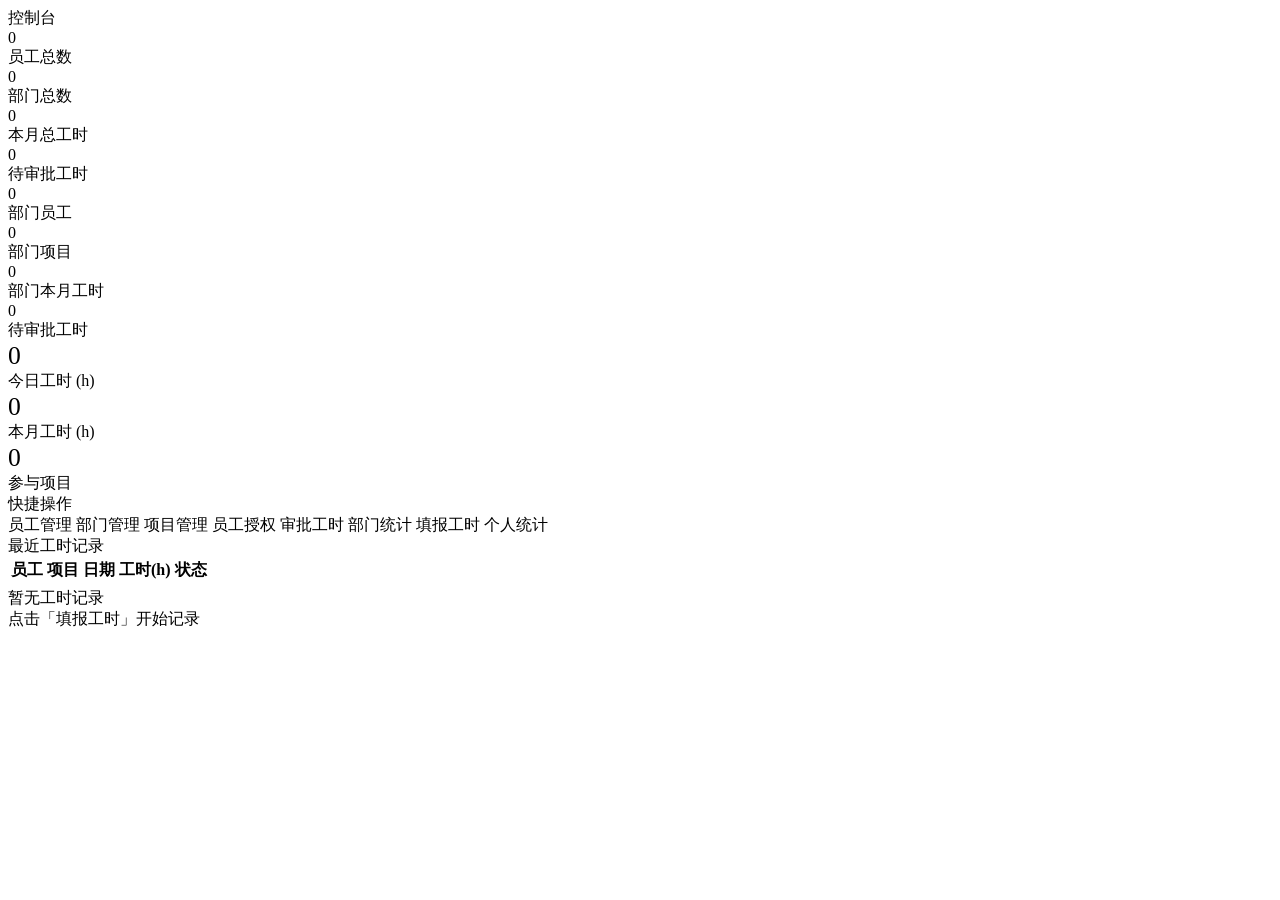
<file: src/main/resources/templates/index.html>
<!DOCTYPE html>
<html xmlns:th="http://www.thymeleaf.org"
      xmlns:layout="http://www.ultraq.net.nz/thymeleaf/layout"
      layout:decorate="~{fragments/layout}">
<head>
    <title>控制台</title>
</head>
<body>
<div layout:fragment="page-title" th:text="${user.role == 'ADMIN' ? '管理员控制台' : (user.role == 'MANAGER' ? '经理控制台' : '员工控制台')}">控制台</div>
<div layout:fragment="content">

    <!-- ============ 管理员统计卡片 ============ -->
    <div class="row g-4 mb-4" th:if="${user.role == 'ADMIN'}">
        <div class="col-md-3">
            <div class="card-glass stat-card-dashboard">
                <div class="dash-stat-icon blue"><i class="bi bi-people-fill"></i></div>
                <div class="stat-num" th:text="${empCount}">0</div>
                <div class="text-dim small">员工总数</div>
            </div>
        </div>
        <div class="col-md-3">
            <div class="card-glass stat-card-dashboard">
                <div class="dash-stat-icon purple"><i class="bi bi-building"></i></div>
                <div class="stat-num" th:text="${deptCount}">0</div>
                <div class="text-dim small">部门总数</div>
            </div>
        </div>
        <div class="col-md-3">
            <div class="card-glass stat-card-dashboard">
                <div class="dash-stat-icon green"><i class="bi bi-clock-history"></i></div>
                <div class="stat-num" th:text="${monthHours}">0</div>
                <div class="text-dim small">本月总工时</div>
            </div>
        </div>
        <div class="col-md-3">
            <div class="card-glass stat-card-dashboard">
                <div class="dash-stat-icon amber"><i class="bi bi-inbox-fill"></i></div>
                <div class="stat-num" th:text="${pendingCount}">0</div>
                <div class="text-dim small">待审批工时</div>
            </div>
        </div>
    </div>

    <!-- ============ 经理统计卡片 ============ -->
    <div class="row g-4 mb-4" th:if="${user.role == 'MANAGER'}">
        <div class="col-md-3">
            <div class="card-glass stat-card-dashboard">
                <div class="dash-stat-icon blue"><i class="bi bi-people-fill"></i></div>
                <div class="stat-num" th:text="${deptEmpCount}">0</div>
                <div class="text-dim small">部门员工</div>
            </div>
        </div>
        <div class="col-md-3">
            <div class="card-glass stat-card-dashboard">
                <div class="dash-stat-icon purple"><i class="bi bi-folder-fill"></i></div>
                <div class="stat-num" th:text="${deptProjectCount}">0</div>
                <div class="text-dim small">部门项目</div>
            </div>
        </div>
        <div class="col-md-3">
            <div class="card-glass stat-card-dashboard">
                <div class="dash-stat-icon green"><i class="bi bi-bar-chart-fill"></i></div>
                <div class="stat-num" th:text="${deptMonthHours}">0</div>
                <div class="text-dim small">部门本月工时</div>
            </div>
        </div>
        <div class="col-md-3">
            <div class="card-glass stat-card-dashboard">
                <div class="dash-stat-icon amber"><i class="bi bi-inbox-fill"></i></div>
                <div class="stat-num" th:text="${pendingCount}">0</div>
                <div class="text-dim small">待审批工时</div>
            </div>
        </div>
    </div>

    <!-- ============ 员工统计卡片 ============ -->
    <div class="row g-4 mb-4" th:if="${user.role == 'EMPLOYEE'}">
        <div class="col-md-3">
            <div class="card-glass d-flex align-items-center gap-3">
                <div class="dash-stat-icon blue"><i class="bi bi-calendar-check"></i></div>
                <div>
                    <div class="stat-num" style="font-size:1.6rem" th:text="${todayHours}">0</div>
                    <div class="text-dim small">今日工时 (h)</div>
                </div>
            </div>
        </div>
        <div class="col-md-3">
            <div class="card-glass d-flex align-items-center gap-3">
                <div class="dash-stat-icon purple"><i class="bi bi-clock-history"></i></div>
                <div>
                    <div class="stat-num" style="font-size:1.6rem" th:text="${monthHours}">0</div>
                    <div class="text-dim small">本月工时 (h)</div>
                </div>
            </div>
        </div>
        <div class="col-md-3">
            <div class="card-glass d-flex align-items-center gap-3">
                <div class="dash-stat-icon green"><i class="bi bi-folder-fill"></i></div>
                <div>
                    <div class="stat-num" style="font-size:1.6rem" th:text="${projectCount}">0</div>
                    <div class="text-dim small">参与项目</div>
                </div>
            </div>
        </div>
    </div>

    <!-- 快捷操作 -->
    <div class="card-glass">
        <div class="card-title"><i class="bi bi-lightning-charge-fill me-2"></i>快捷操作</div>
        <div class="d-flex flex-wrap gap-3">
            <th:block th:if="${user.role == 'ADMIN'}">
                <a th:href="@{/admin/employees}" class="quick-action"><i class="bi bi-people-fill"></i> 员工管理</a>
                <a th:href="@{/admin/departments}" class="quick-action"><i class="bi bi-building"></i> 部门管理</a>
                <a th:href="@{/admin/projects}" class="quick-action"><i class="bi bi-folder-fill"></i> 项目管理</a>
            </th:block>
            <th:block th:if="${user.role == 'MANAGER'}">
                <a th:href="@{/manager/auth}" class="quick-action"><i class="bi bi-person-check-fill"></i> 员工授权</a>
                <a th:href="@{/manager/approval}" class="quick-action"><i class="bi bi-clipboard-check"></i> 审批工时</a>
                <a th:href="@{/manager/stats}" class="quick-action"><i class="bi bi-bar-chart-fill"></i> 部门统计</a>
            </th:block>
            <th:block th:if="${user.role == 'EMPLOYEE'}">
                <a th:href="@{/employee/worklog}" class="quick-action"><i class="bi bi-pencil-square"></i> 填报工时</a>
                <a th:href="@{/employee/stats}" class="quick-action"><i class="bi bi-graph-up"></i> 个人统计</a>
            </th:block>
        </div>
    </div>

    <!-- 最近工时 -->
    <div class="card-glass mt-4">
        <div class="card-title"><i class="bi bi-list-ul me-2"></i>最近工时记录</div>
        <table class="table-glass" th:if="${!#lists.isEmpty(recentLogs)}">
            <thead>
                <tr>
                    <th:block th:if="${user.role == 'ADMIN'}"><th>员工</th></th:block>
                    <th>项目</th><th>日期</th><th>工时(h)</th><th>状态</th>
                </tr>
            </thead>
            <tbody>
            <tr th:each="w : ${recentLogs}">
                <td th:if="${user.role == 'ADMIN'}" th:text="${w.empName}"></td>
                <td th:text="${w.projectName}"></td>
                <td th:text="${w.workDate}"></td>
                <td th:text="${w.hours}"></td>
                <td>
                    <span class="badge" th:classappend="${w.status == 'DRAFT'} ? 'badge-draft' : (${w.status == 'SUBMITTED'} ? 'badge-submitted' : (${w.status == 'APPROVED'} ? 'badge-approved' : 'badge-rejected'))"
                          th:text="${w.status == 'DRAFT'} ? '草稿' : (${w.status == 'SUBMITTED'} ? '已提交' : (${w.status == 'APPROVED'} ? '已通过' : '已驳回'))"></span>
                </td>
            </tr>
            </tbody>
        </table>
        <div th:if="${#lists.isEmpty(recentLogs)}" class="empty-state">
            <div class="empty-icon"><i class="bi bi-inbox"></i></div>
            <div class="empty-text">暂无工时记录</div>
            <div class="empty-hint" th:if="${user.role == 'EMPLOYEE'}">点击「填报工时」开始记录</div>
        </div>
    </div>
</div>
</body>
</html>
</file>
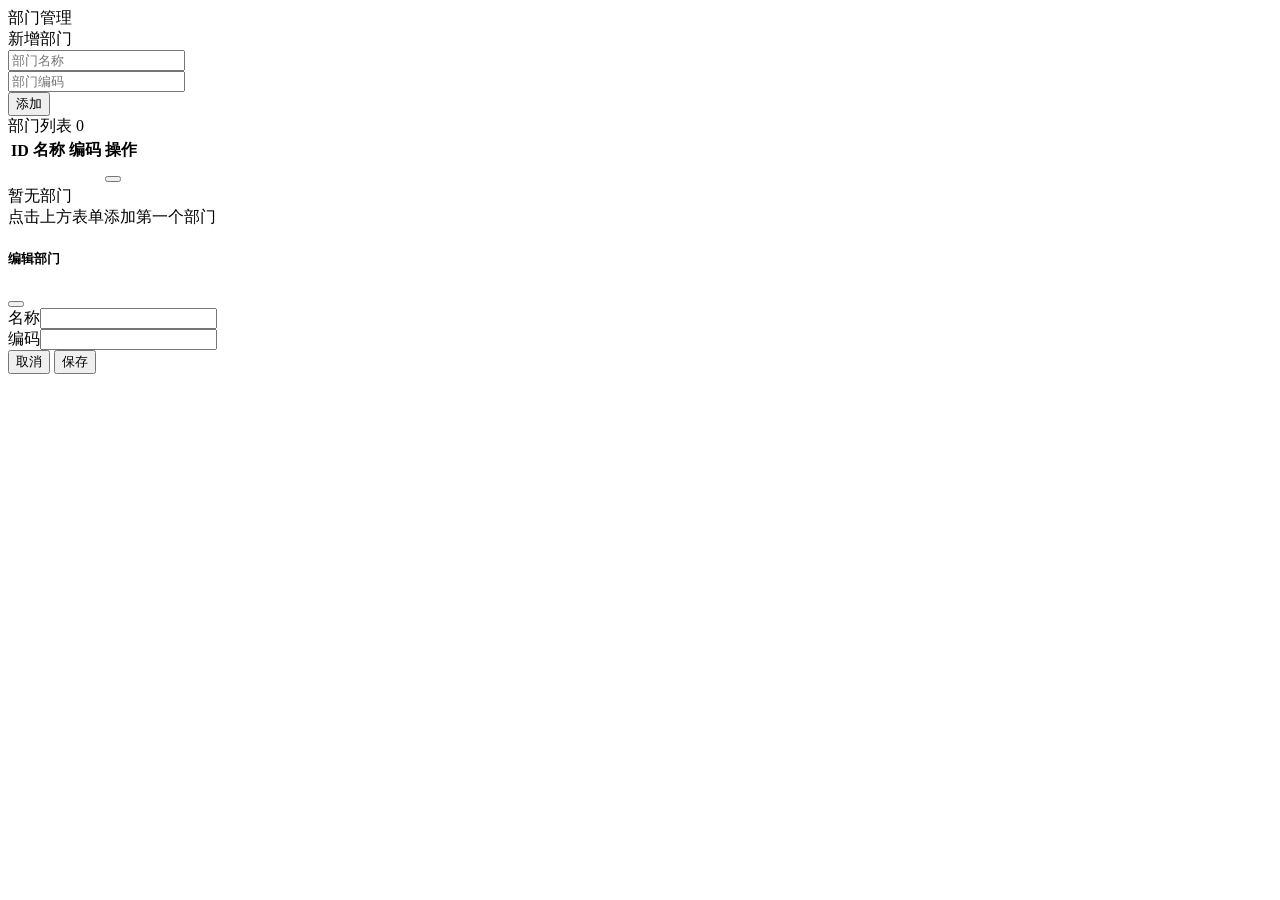
<file: src/main/resources/templates/admin/dept-list.html>
<!DOCTYPE html>
<html xmlns:th="http://www.thymeleaf.org"
      xmlns:layout="http://www.ultraq.net.nz/thymeleaf/layout"
      layout:decorate="~{fragments/layout}">
<head>
    <title>部门管理</title>
</head>
<body>
<div layout:fragment="page-title">部门管理</div>
<div layout:fragment="content">

    <div class="card-glass">
        <div class="card-title"><i class="bi bi-building-add me-2"></i>新增部门</div>
        <form th:action="@{/admin/departments}" method="post" class="row g-3">
            <div class="col-md-4"><input name="name" class="form-control-dark" placeholder="部门名称" required></div>
            <div class="col-md-4"><input name="code" class="form-control-dark" placeholder="部门编码" required></div>
            <div class="col-md-2"><button type="submit" class="btn btn-primary">添加</button></div>
        </form>
    </div>

    <div class="card-glass">
        <div class="card-title"><i class="bi bi-building me-2"></i>部门列表 <span class="badge-count" th:text="${page.total}">0</span></div>
        <table class="table-glass w-50">
            <thead><tr><th>ID</th><th>名称</th><th>编码</th><th>操作</th></tr></thead>
            <tbody>
            <tr th:each="d : ${page.records}">
                <td th:text="${d.id}"></td>
                <td th:text="${d.name}"></td>
                <td th:text="${d.code}"></td>
                <td>
                    <button class="btn-sm-glass" type="button" data-bs-toggle="modal" th:data-bs-target="|#editModal${d.id}|" title="编辑"><i class="bi bi-pencil"></i></button>
                    <a th:href="@{/admin/departments/{id}/delete(id=${d.id})}" class="btn-sm-glass text-danger" title="删除"
                       onclick="return confirm('确定删除？')"><i class="bi bi-trash"></i></a>
                </td>
            </tr>
            </tbody>
        </table>
        <div th:if="${#lists.isEmpty(page.records)}" class="empty-state">
            <div class="empty-icon"><i class="bi bi-building"></i></div>
            <div class="empty-text">暂无部门</div>
            <div class="empty-hint">点击上方表单添加第一个部门</div>
        </div>
    </div>

    <!-- 编辑弹窗（放在 card-glass 外部、content 内部，避免 backdrop-filter 层叠上下文问题） -->
    <th:block th:each="d : ${page.records}">
        <div class="modal fade modal-dark" th:id="|editModal${d.id}|" tabindex="-1">
            <div class="modal-dialog">
                <div class="modal-content">
                    <div class="modal-header">
                        <h5 class="modal-title">编辑部门</h5>
                        <button type="button" class="btn-close" data-bs-dismiss="modal" aria-label="Close"></button>
                    </div>
                    <form th:action="@{/admin/departments/{id}/edit(id=${d.id})}" method="post">
                        <div class="modal-body">
                            <div class="mb-2"><label class="text-dim small">名称</label><input name="name" class="form-control-dark" th:value="${d.name}" required></div>
                            <div class="mb-2"><label class="text-dim small">编码</label><input name="code" class="form-control-dark" th:value="${d.code}" required></div>
                        </div>
                        <div class="modal-footer">
                            <button type="button" class="btn btn-secondary" data-bs-dismiss="modal">取消</button>
                            <button type="submit" class="btn btn-primary">保存</button>
                        </div>
                    </form>
                </div>
            </div>
        </div>
    </th:block>
</div>
</body>
</html>
</file>
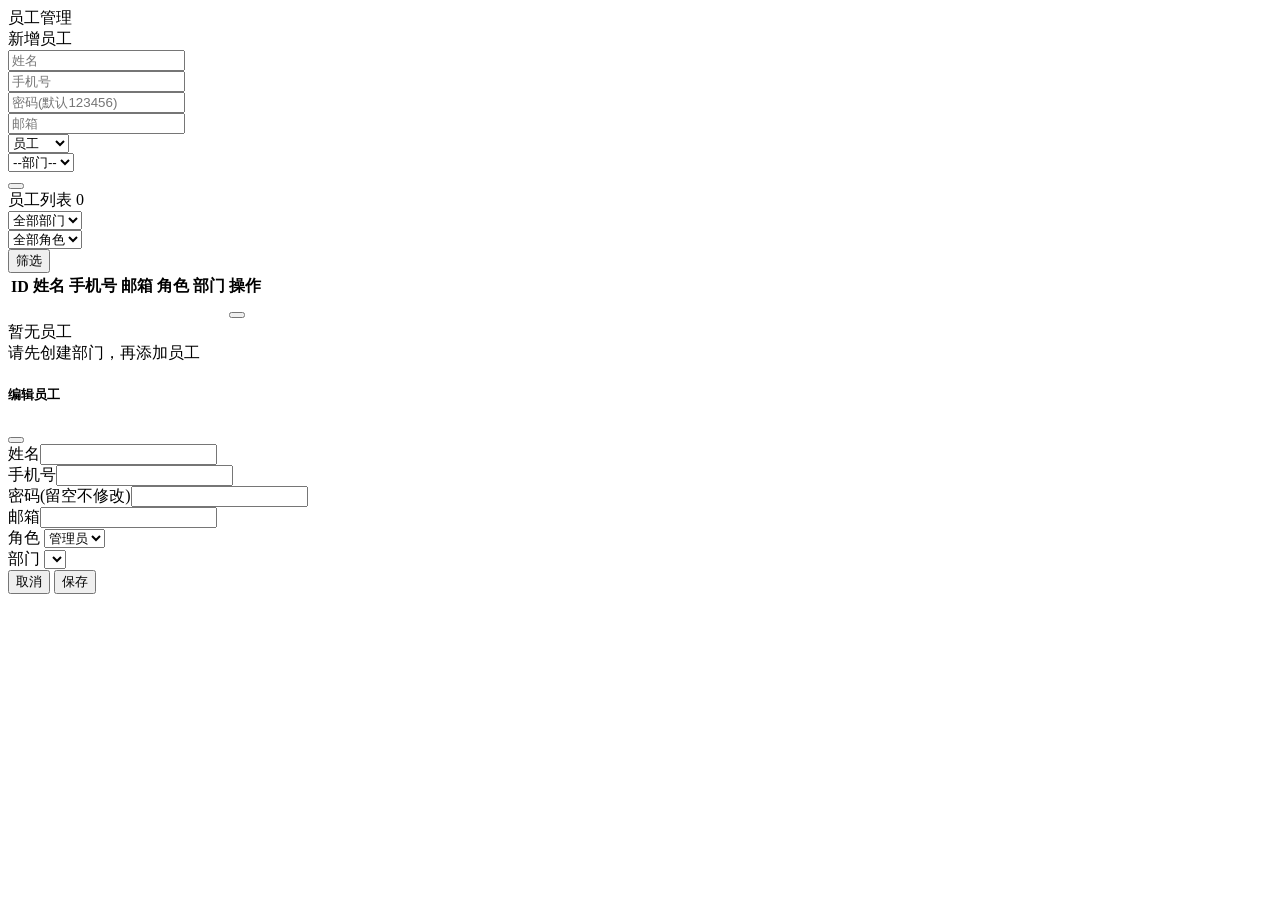
<file: src/main/resources/templates/admin/emp-list.html>
<!DOCTYPE html>
<html xmlns:th="http://www.thymeleaf.org"
      xmlns:layout="http://www.ultraq.net.nz/thymeleaf/layout"
      layout:decorate="~{fragments/layout}">
<head>
    <title>员工管理</title>
</head>
<body>
<div layout:fragment="page-title">员工管理</div>
<div layout:fragment="content">

    <div class="card-glass">
        <div class="card-title"><i class="bi bi-person-plus-fill me-2"></i>新增员工</div>
        <form th:action="@{/admin/employees}" method="post" class="row g-3">
            <div class="col-md-2"><input name="name" class="form-control-dark" placeholder="姓名" required></div>
            <div class="col-md-2"><input name="phone" class="form-control-dark" placeholder="手机号" required></div>
            <div class="col-md-2"><input name="password" class="form-control-dark" placeholder="密码(默认123456)" autocomplete="new-password"></div>
            <div class="col-md-2"><input name="email" class="form-control-dark" placeholder="邮箱"></div>
            <div class="col-md-1">
                <select name="role" class="form-select-dark" required>
                    <option value="EMPLOYEE">员工</option>
                    <option value="MANAGER">经理</option>
                    <option value="ADMIN">管理员</option>
                </select>
            </div>
            <div class="col-md-2">
                <select name="deptId" class="form-select-dark" required>
                    <option value="">--部门--</option>
                    <option th:each="d : ${deptList}" th:value="${d.id}" th:text="${d.name}"></option>
                </select>
            </div>
            <div class="col-md-1"><button type="submit" class="btn btn-primary w-100"><i class="bi bi-plus-lg"></i></button></div>
        </form>
    </div>

    <div class="card-glass">
        <div class="card-title"><i class="bi bi-people-fill me-2"></i>员工列表 <span class="badge-count" th:text="${page.total}">0</span></div>
        <form class="row g-3 mb-3" th:action="@{/admin/employees}" method="get">
            <div class="col-md-2">
                <select name="deptId" class="form-select-dark">
                    <option value="">全部部门</option>
                    <option th:each="d : ${deptList}" th:value="${d.id}" th:text="${d.name}"
                            th:selected="${deptId != null && deptId == d.id}"></option>
                </select>
            </div>
            <div class="col-md-2">
                <select name="role" class="form-select-dark">
                    <option value="">全部角色</option>
                    <option value="ADMIN" th:selected="${role == 'ADMIN'}">管理员</option>
                    <option value="MANAGER" th:selected="${role == 'MANAGER'}">经理</option>
                    <option value="EMPLOYEE" th:selected="${role == 'EMPLOYEE'}">员工</option>
                </select>
            </div>
            <div class="col-md-1"><button type="submit" class="btn btn-outline">筛选</button></div>
        </form>

        <table class="table-glass">
            <thead><tr><th>ID</th><th>姓名</th><th>手机号</th><th>邮箱</th><th>角色</th><th>部门</th><th>操作</th></tr></thead>
            <tbody>
            <tr th:each="e : ${page.records}">
                <td th:text="${e.id}"></td>
                <td>
                    <span class="avatar-circle" th:classappend="${e.role == 'ADMIN'} ? 'avatar-admin' : (${e.role == 'MANAGER'} ? 'avatar-manager' : 'avatar-employee')"
                          th:text="${#strings.substring(e.name, 0, 1)}"></span>
                    <span th:text="${e.name}"></span>
                </td>
                <td th:text="${e.phone}"></td>
                <td th:text="${e.email}"></td>
                <td><span class="badge badge-role"
                          th:text="${e.role == 'ADMIN' ? '管理员' : (e.role == 'MANAGER' ? '经理' : '员工')}"></span></td>
                <td th:text="${e.deptName}"></td>
                <td>
                    <button class="btn-sm-glass" type="button" data-bs-toggle="modal" th:data-bs-target="|#editModal${e.id}|" title="编辑"><i class="bi bi-pencil"></i></button>
                    <a th:href="@{/admin/employees/{id}/delete(id=${e.id})}" class="btn-sm-glass text-danger" title="删除"
                       onclick="return confirm('确定删除该员工？')"><i class="bi bi-trash"></i></a>
                </td>
            </tr>
            </tbody>
        </table>

        <div th:if="${#lists.isEmpty(page.records)}">
            <div class="empty-state"><div class="empty-icon"><i class="bi bi-people"></i></div><div class="empty-text">暂无员工</div><div class="empty-hint">请先创建部门，再添加员工</div></div>
        </div>

        <div th:if="${page.pages > 1}" class="d-flex justify-content-center mt-3">
            <nav class="pagination-glass">
                <a th:each="i : ${#numbers.sequence(1, page.pages)}"
                   th:href="@{/admin/employees(page=${i}, deptId=${deptId}, role=${role})}"
                   class="page-link" th:classappend="${i == page.current ? 'active' : ''}" th:text="${i}"></a>
            </nav>
        </div>
    </div>

    <!-- 编辑弹窗（放在 card-glass 外部、content 内部，避免 backdrop-filter 层叠上下文问题） -->
    <th:block th:each="e : ${page.records}">
        <div class="modal fade modal-dark" th:id="|editModal${e.id}|" tabindex="-1">
            <div class="modal-dialog">
                <div class="modal-content">
                    <div class="modal-header">
                        <h5 class="modal-title">编辑员工</h5>
                        <button type="button" class="btn-close" data-bs-dismiss="modal" aria-label="Close"></button>
                    </div>
                    <form th:action="@{/admin/employees/{id}/edit(id=${e.id})}" method="post">
                        <div class="modal-body">
                            <div class="mb-2"><label class="text-dim small">姓名</label><input name="name" class="form-control-dark" th:value="${e.name}" required></div>
                            <div class="mb-2"><label class="text-dim small">手机号</label><input name="phone" class="form-control-dark" th:value="${e.phone}" required></div>
                            <div class="mb-2"><label class="text-dim small">密码(留空不修改)</label><input name="password" class="form-control-dark" type="password"></div>
                            <div class="mb-2"><label class="text-dim small">邮箱</label><input name="email" class="form-control-dark" th:value="${e.email}"></div>
                            <div class="mb-2"><label class="text-dim small">角色</label>
                                <select name="role" class="form-select-dark">
                                    <option value="ADMIN" th:selected="${e.role == 'ADMIN'}">管理员</option>
                                    <option value="MANAGER" th:selected="${e.role == 'MANAGER'}">经理</option>
                                    <option value="EMPLOYEE" th:selected="${e.role == 'EMPLOYEE'}">员工</option>
                                </select></div>
                            <div class="mb-2"><label class="text-dim small">部门</label>
                                <select name="deptId" class="form-select-dark">
                                    <option th:each="d : ${deptList}" th:value="${d.id}" th:text="${d.name}"
                                            th:selected="${d.id == e.deptId}"></option>
                                </select></div>
                        </div>
                        <div class="modal-footer">
                            <button type="button" class="btn btn-secondary" data-bs-dismiss="modal">取消</button>
                            <button type="submit" class="btn btn-primary">保存</button>
                        </div>
                    </form>
                </div>
            </div>
        </div>
    </th:block>
</div>
</body>
</html>
</file>
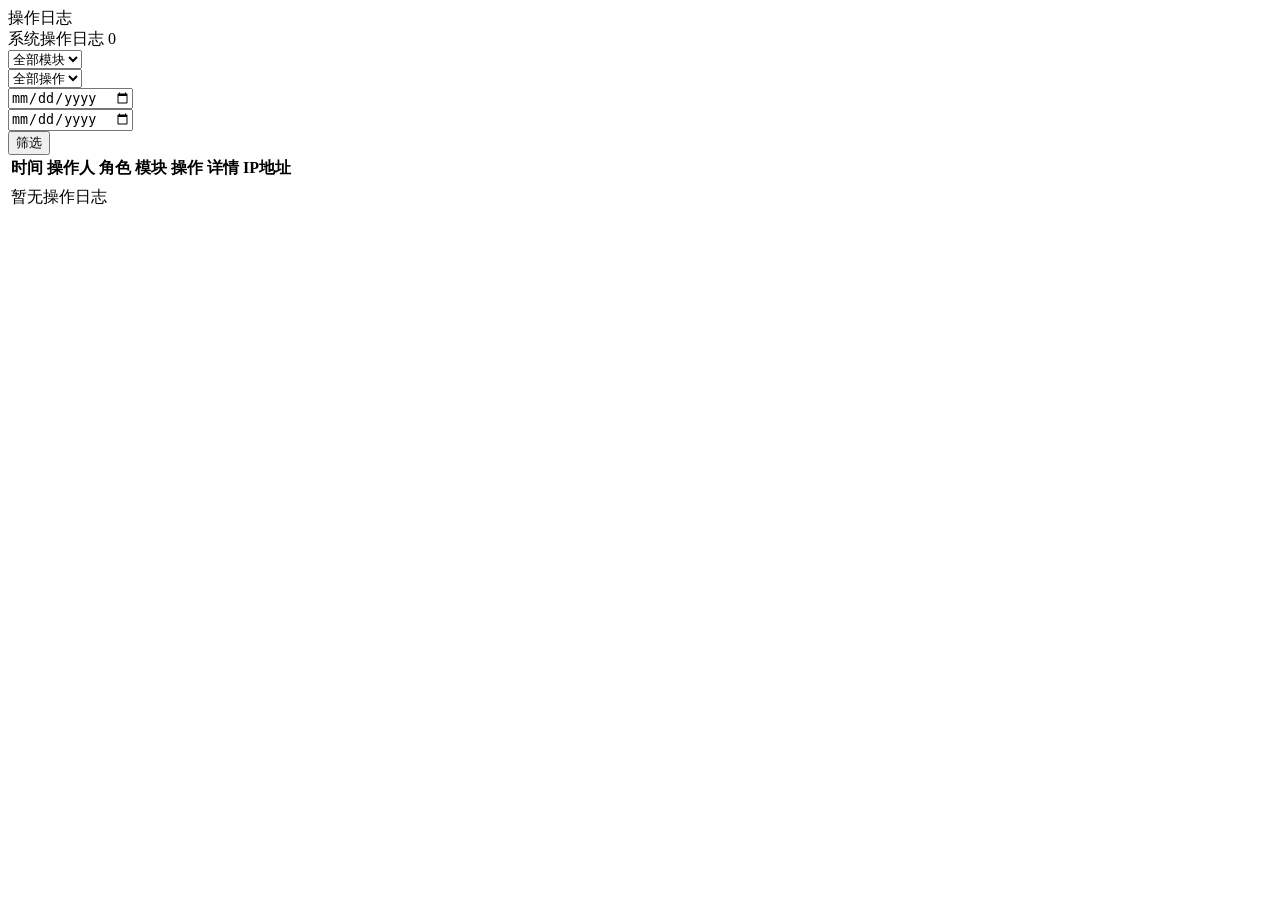
<file: src/main/resources/templates/admin/operation-log.html>
<!DOCTYPE html>
<html xmlns:th="http://www.thymeleaf.org"
      xmlns:layout="http://www.ultraq.net.nz/thymeleaf/layout"
      layout:decorate="~{fragments/layout}">
<head>
    <title>操作日志</title>
</head>
<body>
<div layout:fragment="page-title">操作日志</div>
<div layout:fragment="content">

    <div class="card-glass">
        <div class="card-title"><i class="bi bi-journal-text me-2"></i>系统操作日志 <span class="badge-count" th:text="${page.total}">0</span></div>
        <form class="row g-3 mb-3" th:action="@{/admin/logs}" method="get">
            <div class="col-md-2">
                <select name="module" class="form-select-dark">
                    <option value="">全部模块</option>
                    <option value="员工管理" th:selected="${module == '员工管理'}">员工管理</option>
                    <option value="部门管理" th:selected="${module == '部门管理'}">部门管理</option>
                    <option value="项目管理" th:selected="${module == '项目管理'}">项目管理</option>
                    <option value="工时审批" th:selected="${module == '工时审批'}">工时审批</option>
                    <option value="员工授权" th:selected="${module == '员工授权'}">员工授权</option>
                    <option value="工时填报" th:selected="${module == '工时填报'}">工时填报</option>
                </select>
            </div>
            <div class="col-md-2">
                <select name="action" class="form-select-dark">
                    <option value="">全部操作</option>
                    <option value="新增" th:selected="${action == '新增'}">新增</option>
                    <option value="修改" th:selected="${action == '修改'}">修改</option>
                    <option value="删除" th:selected="${action == '删除'}">删除</option>
                    <option value="审批通过" th:selected="${action == '审批通过'}">审批通过</option>
                    <option value="审批驳回" th:selected="${action == '审批驳回'}">审批驳回</option>
                    <option value="提交" th:selected="${action == '提交'}">提交</option>
                </select>
            </div>
            <div class="col-md-2"><input type="date" name="startDate" class="form-control-dark" th:value="${startDate}"></div>
            <div class="col-md-2"><input type="date" name="endDate" class="form-control-dark" th:value="${endDate}"></div>
            <div class="col-md-2"><button type="submit" class="btn btn-outline">筛选</button></div>
        </form>

        <table class="table-glass">
            <thead><tr><th>时间</th><th>操作人</th><th>角色</th><th>模块</th><th>操作</th><th>详情</th><th>IP地址</th></tr></thead>
            <tbody>
            <tr th:each="log : ${page.records}">
                <td th:text="${#temporals.format(log.createTime, 'MM-dd HH:mm:ss')}"></td>
                <td>
                    <span class="avatar-circle" th:classappend="${log.operatorRole == 'ADMIN'} ? 'avatar-admin' : (${log.operatorRole == 'MANAGER'} ? 'avatar-manager' : 'avatar-employee')"
                          th:text="${#strings.substring(log.operatorName, 0, 1)}"></span>
                    <span th:text="${log.operatorName}"></span>
                </td>
                <td><span class="badge badge-role" th:text="${log.operatorRole == 'ADMIN' ? '管理员' : (log.operatorRole == 'MANAGER' ? '经理' : '员工')}"></span></td>
                <td th:text="${log.module}"></td>
                <td>
                    <span class="badge" th:classappend="${log.action == '新增'} ? 'badge-approved' : (${log.action == '删除'} ? 'badge-rejected' : (${log.action.contains('驳回')} ? 'badge-rejected' : 'badge-submitted'))"
                          th:text="${log.action}"></span>
                </td>
                <td><span class="text-dim small" th:text="${log.detail}"></span></td>
                <td><span class="text-dim small" th:text="${log.ip}"></span></td>
            </tr>
            <tr th:if="${#lists.isEmpty(page.records)}">
                <td colspan="7">
                    <div class="empty-state"><div class="empty-icon"><i class="bi bi-journal"></i></div>
                    <div class="empty-text">暂无操作日志</div></div>
                </td>
            </tr>
            </tbody>
        </table>

        <div th:if="${page.pages > 1}" class="d-flex justify-content-center mt-3">
            <nav class="pagination-glass">
                <a th:each="i : ${#numbers.sequence(1, page.pages)}"
                   th:href="@{/admin/logs(page=${i}, module=${module}, action=${action}, startDate=${startDate}, endDate=${endDate})}"
                   class="page-link" th:classappend="${i == page.current ? 'active' : ''}" th:text="${i}"></a>
            </nav>
        </div>
    </div>
</div>
</body>
</html>
</file>
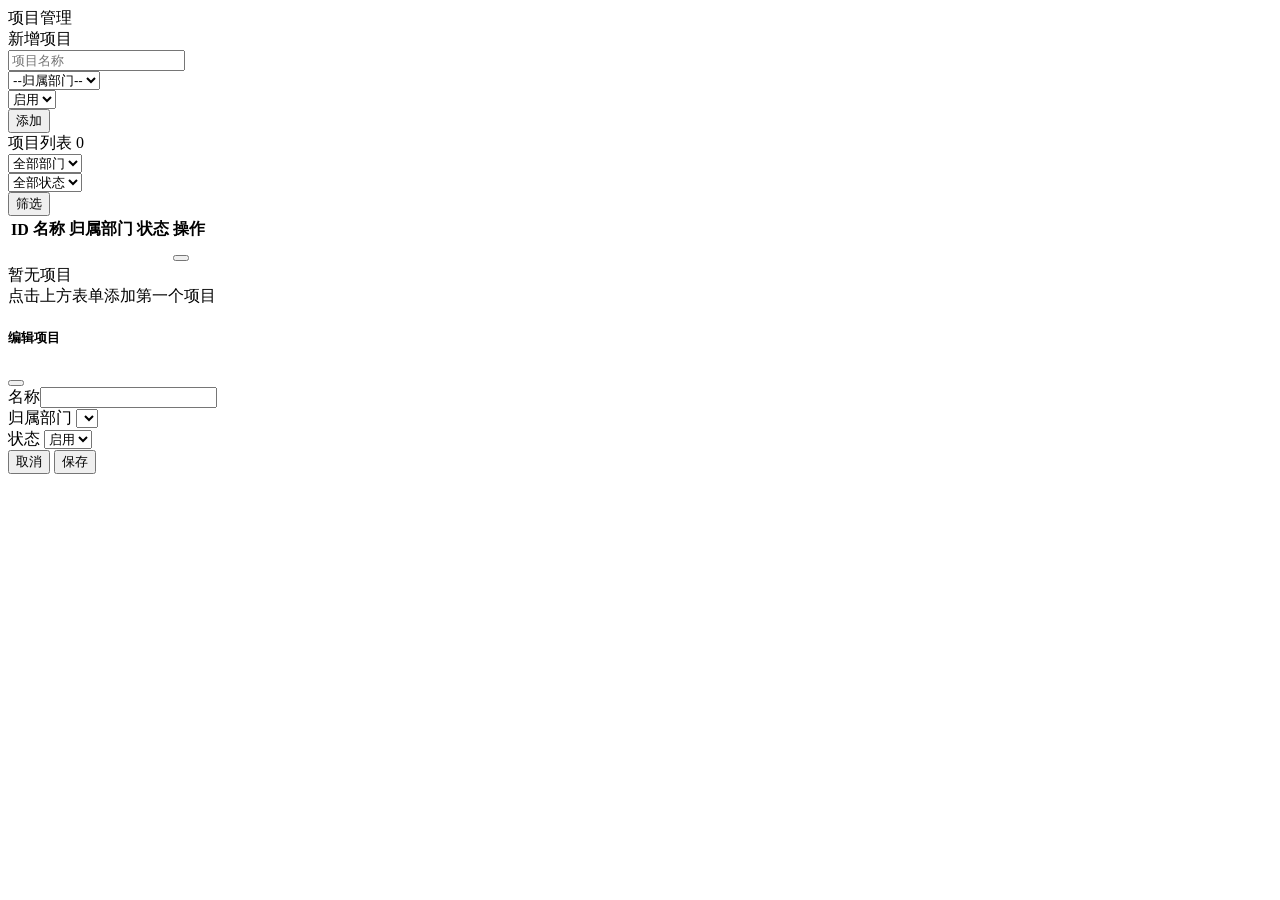
<file: src/main/resources/templates/admin/project-list.html>
<!DOCTYPE html>
<html xmlns:th="http://www.thymeleaf.org"
      xmlns:layout="http://www.ultraq.net.nz/thymeleaf/layout"
      layout:decorate="~{fragments/layout}">
<head>
    <title>项目管理</title>
</head>
<body>
<div layout:fragment="page-title">项目管理</div>
<div layout:fragment="content">

    <div class="card-glass">
        <div class="card-title"><i class="bi bi-folder-plus me-2"></i>新增项目</div>
        <form th:action="@{/admin/projects}" method="post" class="row g-3">
            <div class="col-md-3"><input name="name" class="form-control-dark" placeholder="项目名称" required></div>
            <div class="col-md-3">
                <select name="deptId" class="form-select-dark" required>
                    <option value="">--归属部门--</option>
                    <option th:each="d : ${deptList}" th:value="${d.id}" th:text="${d.name}"></option>
                </select>
            </div>
            <div class="col-md-2">
                <select name="status" class="form-select-dark">
                    <option value="1">启用</option>
                    <option value="0">禁用</option>
                </select>
            </div>
            <div class="col-md-2"><button type="submit" class="btn btn-primary">添加</button></div>
        </form>
    </div>

    <div class="card-glass">
        <div class="card-title"><i class="bi bi-folder-fill me-2"></i>项目列表 <span class="badge-count" th:text="${page.total}">0</span></div>
        <form class="row g-3 mb-3" th:action="@{/admin/projects}" method="get">
            <div class="col-md-2">
                <select name="deptId" class="form-select-dark">
                    <option value="">全部部门</option>
                    <option th:each="d : ${deptList}" th:value="${d.id}" th:text="${d.name}"
                            th:selected="${deptId != null && deptId == d.id}"></option>
                </select>
            </div>
            <div class="col-md-2">
                <select name="status" class="form-select-dark">
                    <option value="">全部状态</option>
                    <option value="1" th:selected="${status != null && status == 1}">启用</option>
                    <option value="0" th:selected="${status != null && status == 0}">禁用</option>
                </select>
            </div>
            <div class="col-md-1"><button type="submit" class="btn btn-outline">筛选</button></div>
        </form>

        <table class="table-glass">
            <thead><tr><th>ID</th><th>名称</th><th>归属部门</th><th>状态</th><th>操作</th></tr></thead>
            <tbody>
            <tr th:each="p : ${page.records}">
                <td th:text="${p.id}"></td>
                <td th:text="${p.name}"></td>
                <td th:text="${p.deptName}"></td>
                <td><span class="badge" th:classappend="${p.status == 1} ? 'badge-approved' : 'badge-draft'"
                          th:text="${p.status == 1} ? '启用' : '禁用'"></span></td>
                <td>
                    <button class="btn-sm-glass" type="button" data-bs-toggle="modal" th:data-bs-target="|#editModal${p.id}|" title="编辑"><i class="bi bi-pencil"></i></button>
                    <a th:href="@{/admin/projects/{id}/delete(id=${p.id})}" class="btn-sm-glass text-danger" title="删除"
                       onclick="return confirm('确定删除？')"><i class="bi bi-trash"></i></a>
                </td>
            </tr>
            </tbody>
        </table>
        <div th:if="${#lists.isEmpty(page.records)}" class="empty-state">
            <div class="empty-icon"><i class="bi bi-folder"></i></div>
            <div class="empty-text">暂无项目</div>
            <div class="empty-hint">点击上方表单添加第一个项目</div>
        </div>
    </div>

    <!-- 编辑弹窗（放在 card-glass 外部、content 内部，避免 backdrop-filter 层叠上下文问题） -->
    <th:block th:each="p : ${page.records}">
        <div class="modal fade modal-dark" th:id="|editModal${p.id}|" tabindex="-1">
            <div class="modal-dialog">
                <div class="modal-content">
                    <div class="modal-header">
                        <h5 class="modal-title">编辑项目</h5>
                        <button type="button" class="btn-close" data-bs-dismiss="modal" aria-label="Close"></button>
                    </div>
                    <form th:action="@{/admin/projects/{id}/edit(id=${p.id})}" method="post">
                        <div class="modal-body">
                            <div class="mb-2"><label class="text-dim small">名称</label><input name="name" class="form-control-dark" th:value="${p.name}" required></div>
                            <div class="mb-2"><label class="text-dim small">归属部门</label>
                                <select name="deptId" class="form-select-dark">
                                    <option th:each="d : ${deptList}" th:value="${d.id}" th:text="${d.name}"
                                            th:selected="${d.id == p.deptId}"></option>
                                </select></div>
                            <div class="mb-2"><label class="text-dim small">状态</label>
                                <select name="status" class="form-select-dark">
                                    <option value="1" th:selected="${p.status == 1}">启用</option>
                                    <option value="0" th:selected="${p.status == 0}">禁用</option>
                                </select></div>
                        </div>
                        <div class="modal-footer">
                            <button type="button" class="btn btn-secondary" data-bs-dismiss="modal">取消</button>
                            <button type="submit" class="btn btn-primary">保存</button>
                        </div>
                    </form>
                </div>
            </div>
        </div>
    </th:block>
</div>
</body>
</html>
</file>
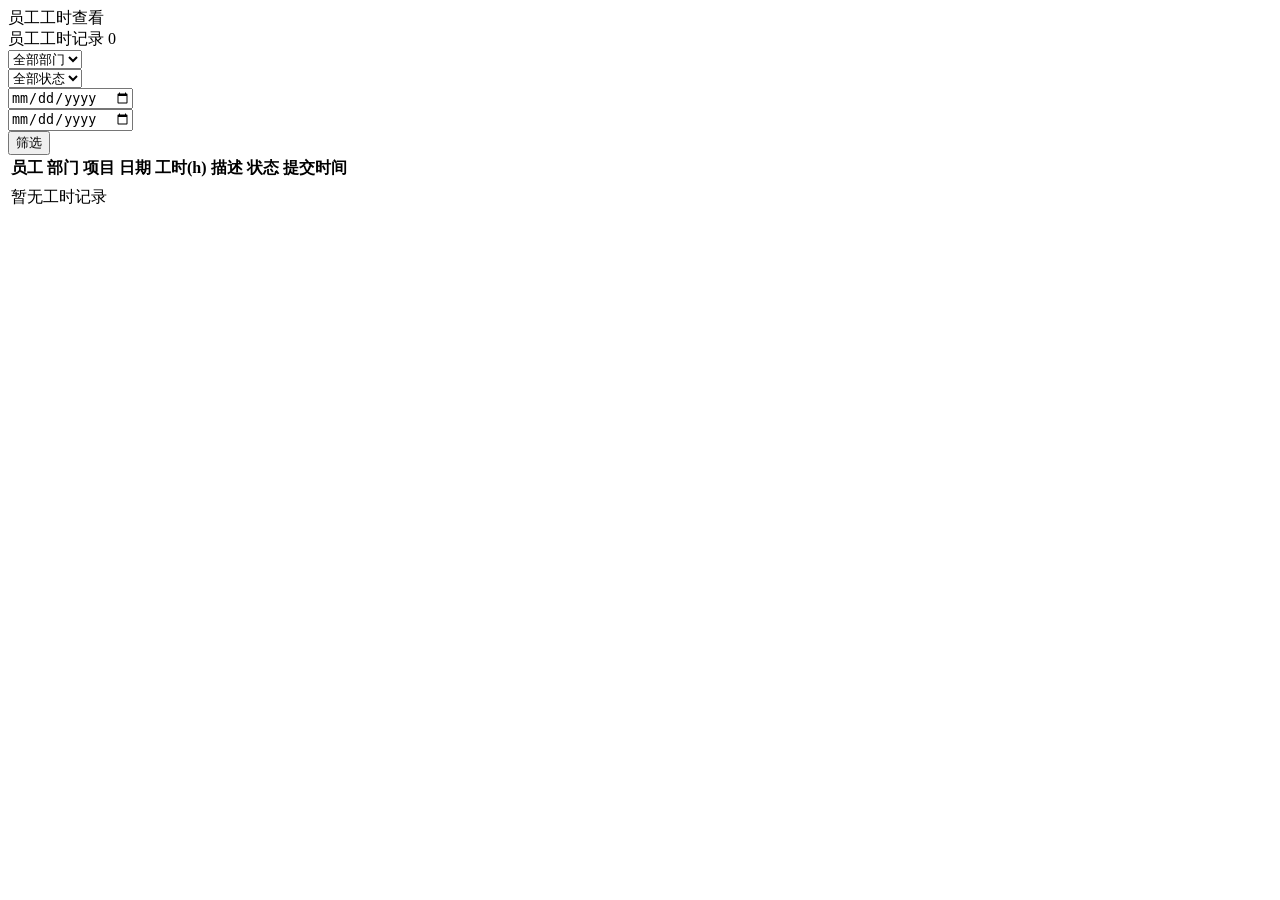
<file: src/main/resources/templates/admin/worklog-list.html>
<!DOCTYPE html>
<html xmlns:th="http://www.thymeleaf.org"
      xmlns:layout="http://www.ultraq.net.nz/thymeleaf/layout"
      layout:decorate="~{fragments/layout}">
<head>
    <title>员工工时查看</title>
</head>
<body>
<div layout:fragment="page-title">员工工时查看</div>
<div layout:fragment="content">

    <div class="card-glass">
        <div class="card-title"><i class="bi bi-eye-fill me-2"></i>员工工时记录 <span class="badge-count" th:text="${page.total}">0</span></div>
        <form class="row g-3 mb-3" th:action="@{/admin/worklog}" method="get">
            <div class="col-md-2">
                <select name="deptId" class="form-select-dark">
                    <option value="">全部部门</option>
                    <option th:each="d : ${deptList}" th:value="${d.id}" th:text="${d.name}"
                            th:selected="${deptId != null && deptId == d.id}"></option>
                </select>
            </div>
            <div class="col-md-2">
                <select name="status" class="form-select-dark">
                    <option value="">全部状态</option>
                    <option value="DRAFT" th:selected="${query.status == 'DRAFT'}">草稿</option>
                    <option value="SUBMITTED" th:selected="${query.status == 'SUBMITTED'}">已提交</option>
                    <option value="APPROVED" th:selected="${query.status == 'APPROVED'}">已通过</option>
                    <option value="REJECTED" th:selected="${query.status == 'REJECTED'}">已驳回</option>
                </select>
            </div>
            <div class="col-md-2"><input type="date" name="startDate" class="form-control-dark" th:value="${query.startDate}"></div>
            <div class="col-md-2"><input type="date" name="endDate" class="form-control-dark" th:value="${query.endDate}"></div>
            <div class="col-md-2"><button type="submit" class="btn btn-outline">筛选</button></div>
        </form>

        <table class="table-glass">
            <thead><tr><th>员工</th><th>部门</th><th>项目</th><th>日期</th><th>工时(h)</th><th>描述</th><th>状态</th><th>提交时间</th></tr></thead>
            <tbody>
            <tr th:each="w : ${page.records}">
                <td th:text="${w.empName}"></td>
                <td th:text="${w.deptName}"></td>
                <td th:text="${w.projectName}"></td>
                <td th:text="${w.workDate}"></td>
                <td th:text="${w.hours}"></td>
                <td th:text="${w.description}"></td>
                <td>
                    <span class="badge" th:classappend="${w.status == 'DRAFT'} ? 'badge-draft' : (${w.status == 'SUBMITTED'} ? 'badge-submitted' : (${w.status == 'APPROVED'} ? 'badge-approved' : 'badge-rejected'))"
                          th:text="${w.status == 'DRAFT'} ? '草稿' : (${w.status == 'SUBMITTED'} ? '已提交' : (${w.status == 'APPROVED'} ? '已通过' : '已驳回'))"></span>
                </td>
                <td th:text="${w.createTime != null ? #temporals.format(w.createTime, 'MM-dd HH:mm') : ''}"></td>
            </tr>
            <tr th:if="${#lists.isEmpty(page.records)}">
                <td colspan="8">
                    <div class="empty-state"><div class="empty-icon"><i class="bi bi-inbox"></i></div>
                    <div class="empty-text">暂无工时记录</div></div>
                </td>
            </tr>
            </tbody>
        </table>

        <div th:if="${page.pages > 1}" class="d-flex justify-content-center mt-3">
            <nav class="pagination-glass">
                <a th:each="i : ${#numbers.sequence(1, page.pages)}"
                   th:href="@{/admin/worklog(page=${i}, deptId=${deptId}, status=${query.status}, startDate=${query.startDate}, endDate=${query.endDate})}"
                   class="page-link" th:classappend="${i == page.current ? 'active' : ''}" th:text="${i}"></a>
            </nav>
        </div>
    </div>
</div>
</body>
</html>
</file>
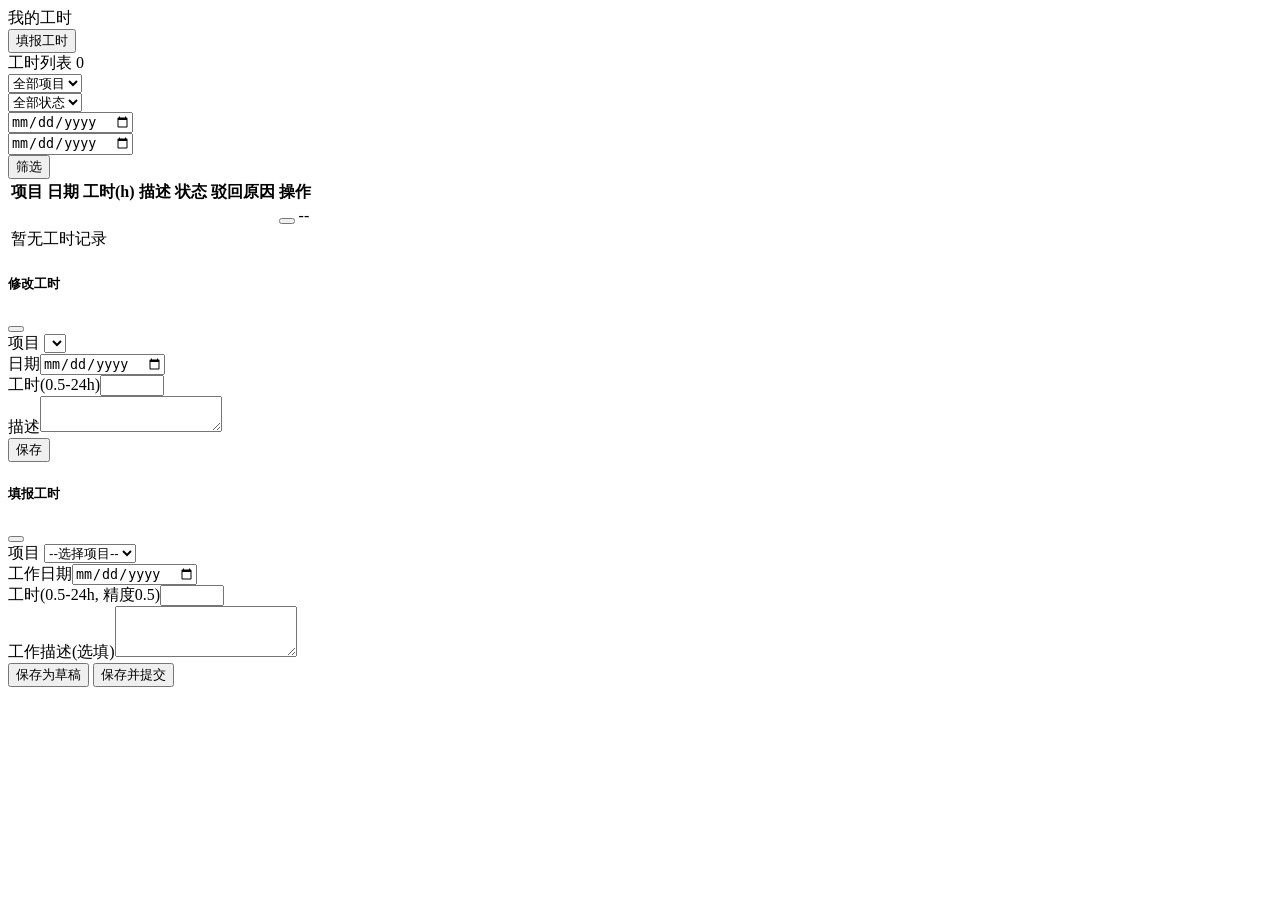
<file: src/main/resources/templates/employee/worklog-list.html>
<!DOCTYPE html>
<html xmlns:th="http://www.thymeleaf.org"
      xmlns:sec="http://www.thymeleaf.org/extras/spring-security"
      xmlns:layout="http://www.ultraq.net.nz/thymeleaf/layout"
      layout:decorate="~{fragments/layout}">
<head>
    <title>我的工时</title>
</head>
<body>
<div layout:fragment="page-title">我的工时</div>
<div layout:fragment="content">

    <!-- 仅员工可见填报按钮 -->
    <button class="btn btn-primary mb-3" data-bs-toggle="modal" data-bs-target="#createModal"
            sec:authorize="hasRole('EMPLOYEE')">
        <i class="bi bi-plus-lg me-1"></i>填报工时
    </button>

    <div class="card-glass">
        <div class="card-title"><i class="bi bi-list-ul me-2"></i>工时列表 <span class="badge-count" th:text="${page.total}">0</span></div>
        <form class="row g-3 mb-3" th:action="@{/employee/worklog}" method="get">
            <div class="col-md-2">
                <select name="projectId" class="form-select-dark">
                    <option value="">全部项目</option>
                    <option th:each="p : ${authProjects}" th:value="${p.projectId}"
                            th:text="${p.projectName}" th:selected="${query.projectId != null && query.projectId == p.projectId}"></option>
                </select>
            </div>
            <div class="col-md-1">
                <select name="status" class="form-select-dark">
                    <option value="">全部状态</option>
                    <option value="DRAFT" th:selected="${query.status == 'DRAFT'}">草稿</option>
                    <option value="SUBMITTED" th:selected="${query.status == 'SUBMITTED'}">已提交</option>
                    <option value="APPROVED" th:selected="${query.status == 'APPROVED'}">已通过</option>
                    <option value="REJECTED" th:selected="${query.status == 'REJECTED'}">已驳回</option>
                </select>
            </div>
            <div class="col-md-2"><input type="date" name="startDate" class="form-control-dark" th:value="${query.startDate}"></div>
            <div class="col-md-2"><input type="date" name="endDate" class="form-control-dark" th:value="${query.endDate}"></div>
            <div class="col-md-2"><button type="submit" class="btn btn-outline">筛选</button></div>
        </form>

        <table class="table-glass">
            <thead><tr>
                <th>项目</th><th>日期</th><th>工时(h)</th><th>描述</th><th>状态</th><th>驳回原因</th>
                <th sec:authorize="hasRole('EMPLOYEE')">操作</th>
            </tr></thead>
            <tbody>
            <tr th:each="w : ${page.records}">
                <td th:text="${w.projectName}"></td>
                <td th:text="${w.workDate}"></td>
                <td th:text="${w.hours}"></td>
                <td th:text="${w.description}"></td>
                <td>
                    <span class="badge" th:classappend="${w.status == 'DRAFT'} ? 'badge-draft' : (${w.status == 'SUBMITTED'} ? 'badge-submitted' : (${w.status == 'APPROVED'} ? 'badge-approved' : 'badge-rejected'))"
                          th:text="${w.status == 'DRAFT'} ? '草稿' : (${w.status == 'SUBMITTED'} ? '已提交' : (${w.status == 'APPROVED'} ? '已通过' : '已驳回'))"></span>
                </td>
                <td th:text="${w.rejectReason}"></td>
                <!-- 仅员工可见操作列 -->
                <td sec:authorize="hasRole('EMPLOYEE')">
                    <span th:if="${w.status == 'DRAFT' || w.status == 'REJECTED'}">
                        <button class="btn-sm-glass" type="button" th:onclick="|new bootstrap.Modal('#editModal${w.id}').show()|" title="修改"><i class="bi bi-pencil"></i></button>
                        <a th:href="@{/employee/worklog/{id}/submit(id=${w.id})}" class="btn-sm-glass text-success" title="提交" onclick="return confirm('提交后不可再修改，确定？')"><i class="bi bi-send"></i></a>
                        <a th:href="@{/employee/worklog/{id}/delete(id=${w.id})}" class="btn-sm-glass text-danger" title="删除" onclick="return confirm('确定删除？')"><i class="bi bi-trash"></i></a>
                    </span>
                    <span th:unless="${w.status == 'DRAFT' || w.status == 'REJECTED'}" class="text-dim small">--</span>
                </td>
            </tr>
            <tr th:if="${#lists.isEmpty(page.records)}">
                <td colspan="7">
                    <div class="empty-state"><div class="empty-icon"><i class="bi bi-pencil-square"></i></div>
                    <div class="empty-text">暂无工时记录</div></div>
                </td>
            </tr>
            </tbody>
        </table>

        <div th:if="${page.pages > 1}" class="d-flex justify-content-center mt-3">
            <nav class="pagination-glass">
                <a th:each="i : ${#numbers.sequence(1, page.pages)}"
                   th:href="@{/employee/worklog(page=${i}, projectId=${query.projectId}, status=${query.status}, startDate=${query.startDate}, endDate=${query.endDate})}"
                   class="page-link" th:classappend="${i == page.current ? 'active' : ''}" th:text="${i}"></a>
            </nav>
        </div>
    </div>

    <!-- 编辑弹窗（仅员工可见） -->
    <th:block sec:authorize="hasRole('EMPLOYEE')">
        <th:block th:each="w : ${page.records}">
            <div class="modal fade modal-dark" th:id="|editModal${w.id}|" tabindex="-1" th:if="${w.status == 'DRAFT' || w.status == 'REJECTED'}">
                <div class="modal-dialog"><div class="modal-content">
                    <form th:action="@{/employee/worklog/{id}/edit(id=${w.id})}" method="post">
                        <div class="modal-header"><h5>修改工时</h5><button type="button" class="btn-close" data-bs-dismiss="modal"></button></div>
                        <div class="modal-body">
                            <div class="mb-2"><label class="text-dim small">项目</label>
                                <select name="projectId" class="form-select-dark" required>
                                    <option th:each="p : ${authProjects}" th:value="${p.projectId}"
                                            th:text="${p.projectName}" th:selected="${p.projectId == w.projectId}"></option>
                                </select></div>
                            <div class="mb-2"><label class="text-dim small">日期</label><input type="date" name="workDate" class="form-control-dark" th:value="${w.workDate}" required></div>
                            <div class="mb-2"><label class="text-dim small">工时(0.5-24h)</label><input type="number" name="hours" class="form-control-dark" th:value="${w.hours}" step="0.5" min="0.5" max="24" required></div>
                            <div class="mb-2"><label class="text-dim small">描述</label><textarea name="description" class="form-control-dark" th:text="${w.description}"></textarea></div>
                        </div>
                        <div class="modal-footer"><button type="submit" class="btn btn-primary">保存</button></div>
                    </form>
                </div></div>
            </div>
        </th:block>
    </th:block>

    <script>
    function submitDirect() {
        document.getElementById('directSubmit').value = 'true';
        document.getElementById('createForm').submit();
    }
    </script>

    <!-- 填报弹窗（仅员工可见） -->
    <div class="modal fade modal-dark" id="createModal" tabindex="-1" sec:authorize="hasRole('EMPLOYEE')">
        <div class="modal-dialog"><div class="modal-content">
                <form th:action="@{/employee/worklog}" method="post" id="createForm">
                    <input type="hidden" name="directSubmit" id="directSubmit" value="false">
                    <div class="modal-header"><h5><i class="bi bi-plus-circle me-2"></i>填报工时</h5><button type="button" class="btn-close" data-bs-dismiss="modal"></button></div>
                    <div class="modal-body">
                        <div class="mb-2"><label class="text-dim small">项目</label>
                            <select name="projectId" class="form-select-dark" required>
                                <option value="">--选择项目--</option>
                                <option th:each="p : ${authProjects}" th:value="${p.projectId}" th:text="${p.projectName}"></option>
                            </select></div>
                        <div class="mb-2"><label class="text-dim small">工作日期</label><input type="date" name="workDate" class="form-control-dark" required></div>
                        <div class="mb-2"><label class="text-dim small">工时(0.5-24h, 精度0.5)</label><input type="number" name="hours" class="form-control-dark" step="0.5" min="0.5" max="24" required></div>
                        <div class="mb-2"><label class="text-dim small">工作描述(选填)</label><textarea name="description" class="form-control-dark" rows="3"></textarea></div>
                    </div>
                    <div class="modal-footer">
                        <button type="submit" class="btn btn-secondary">保存为草稿</button>
                        <button type="button" class="btn btn-primary" onclick="submitDirect()">保存并提交</button>
                    </div>
                </form>
        </div></div>
    </div>
</div>
</body>
</html>
</file>
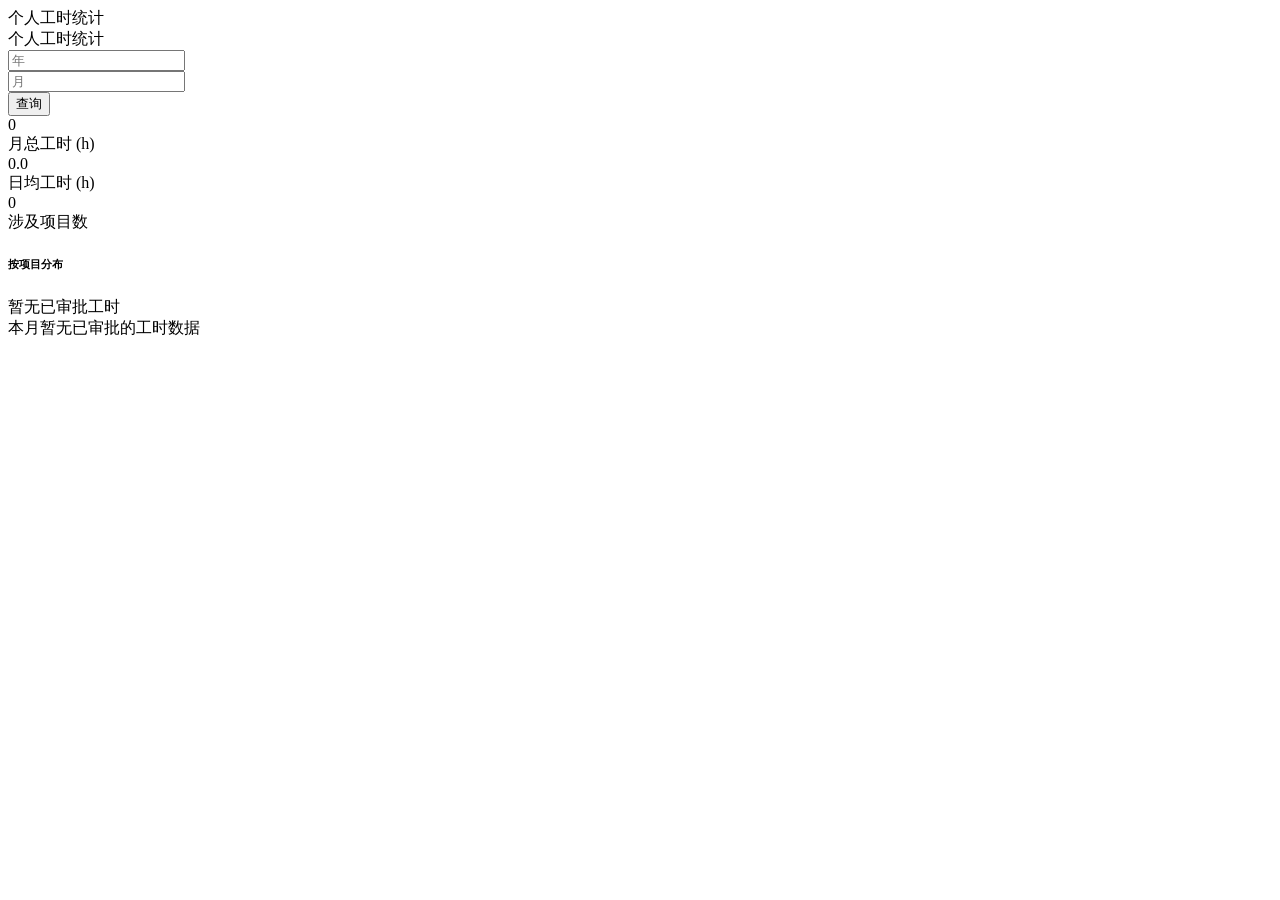
<file: src/main/resources/templates/employee/worklog-stats.html>
<!DOCTYPE html>
<html xmlns:th="http://www.thymeleaf.org"
      xmlns:layout="http://www.ultraq.net.nz/thymeleaf/layout"
      layout:decorate="~{fragments/layout}">
<head>
    <title>个人统计</title>
</head>
<body>
<div layout:fragment="page-title">个人工时统计</div>
<div layout:fragment="content">

    <div class="card-glass">
        <div class="card-title"><i class="bi bi-graph-up me-2"></i>个人工时统计</div>
        <form class="row g-3 mb-4" th:action="@{/employee/stats}" method="get">
            <div class="col-md-1"><input type="number" name="year" class="form-control-dark" th:value="${year}" placeholder="年"></div>
            <div class="col-md-1"><input type="number" name="month" class="form-control-dark" th:value="${month}" placeholder="月"></div>
            <div class="col-md-2"><button type="submit" class="btn btn-outline">查询</button></div>
        </form>

        <!-- 汇总卡片 -->
        <div class="row g-4 mb-4">
            <div class="col-md-4">
                <div class="stat-card">
                    <div class="stat-num" id="totalHours">0</div>
                    <div class="stat-label">月总工时 (h)</div>
                </div>
            </div>
            <div class="col-md-4">
                <div class="stat-card">
                    <div class="stat-num" id="avgHours">0</div>
                    <div class="stat-label">日均工时 (h)</div>
                </div>
            </div>
            <div class="col-md-4">
                <div class="stat-card">
                    <div class="stat-num" th:text="${#lists.size(stats)}">0</div>
                    <div class="stat-label">涉及项目数</div>
                </div>
            </div>
        </div>

        <!-- 柱状图：按项目 -->
        <h6 class="text-dim mb-3"><i class="bi bi-bar-chart me-2"></i>按项目分布</h6>
        <th:block th:if="${!#lists.isEmpty(stats)}">
            <div class="bar-chart mb-4" id="projChart">
                <th:block th:each="s : ${stats}">
                    <div class="bar-row">
                        <span class="bar-label" style="width:100px" th:text="${s.project_name}"></span>
                        <div class="bar-track">
                            <div class="bar-fill" th:attr="data-hours=${s.total_hours}"></div>
                        </div>
                        <span class="bar-val" th:text="${s.total_hours} + 'h'"></span>
                    </div>
                </th:block>
            </div>
        </th:block>
        <div th:if="${#lists.isEmpty(stats)}" class="empty-state">
            <div class="empty-icon"><i class="bi bi-bar-chart"></i></div>
            <div class="empty-text">暂无已审批工时</div>
            <div class="empty-hint">本月暂无已审批的工时数据</div>
        </div>
    </div>
</div>

<div layout:fragment="scripts">
<script>
// 计算汇总
var bars = document.querySelectorAll('#projChart .bar-fill');
var total = 0;
bars.forEach(function(bar) {
    total += parseFloat(bar.getAttribute('data-hours')) || 0;
});
document.getElementById('totalHours').textContent = total;
var workDays = /*[[${workDays}]]*/ 0;
document.getElementById('avgHours').textContent = workDays > 0 ? (total / workDays).toFixed(1) : '0.0';

// 渲染柱状图
var max = 0;
bars.forEach(function(bar) {
    var h = parseFloat(bar.getAttribute('data-hours')) || 0;
    if (h > max) max = h;
});
bars.forEach(function(bar) {
    var h = parseFloat(bar.getAttribute('data-hours')) || 0;
    bar.style.width = (max > 0 ? (h / max * 100) : 0) + '%';
});
</script>
</div>
</body>
</html>
</file>
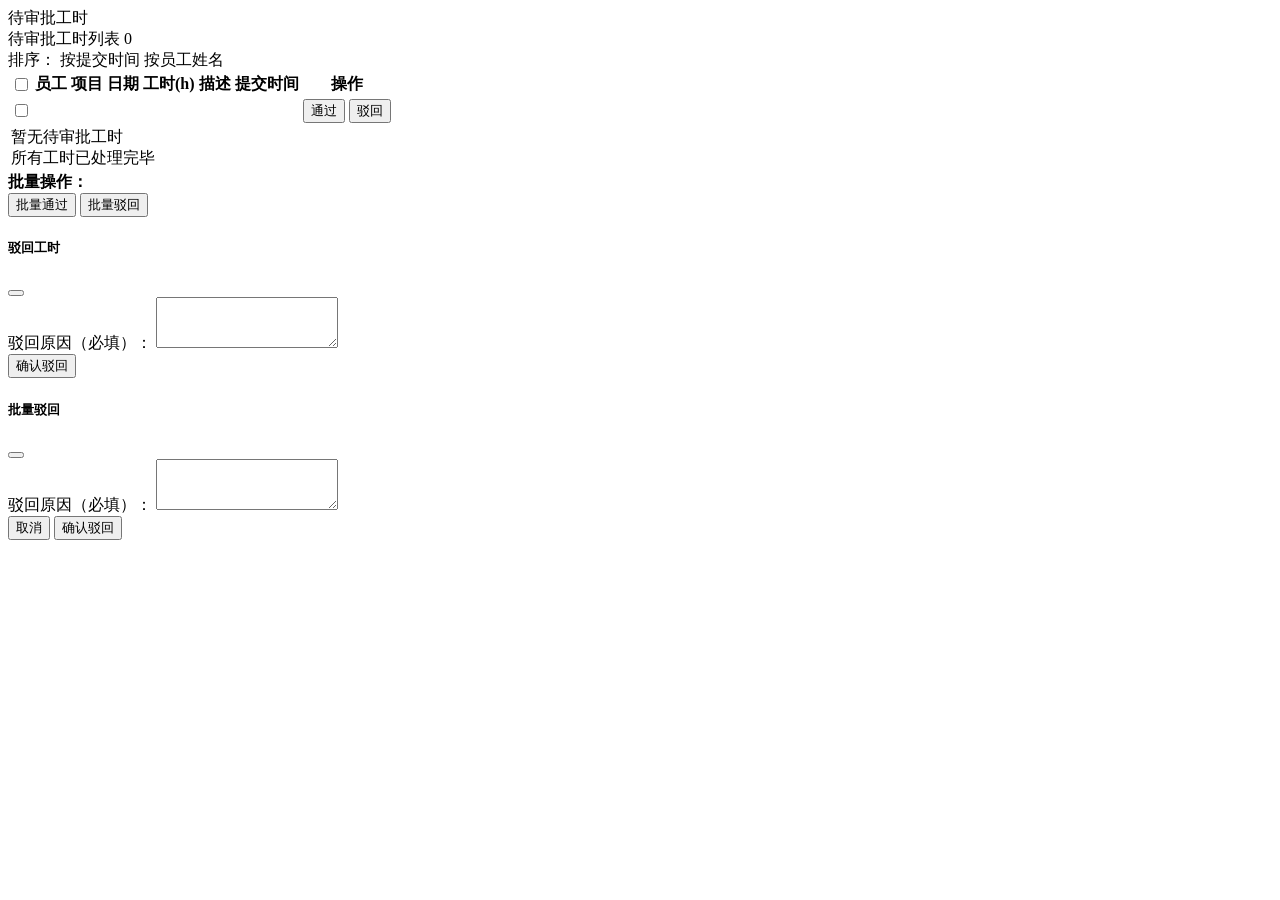
<file: src/main/resources/templates/manager/approval-list.html>
<!DOCTYPE html>
<html xmlns:th="http://www.thymeleaf.org"
      xmlns:layout="http://www.ultraq.net.nz/thymeleaf/layout"
      layout:decorate="~{fragments/layout}">
<head>
    <title>审批工时</title>
</head>
<body>
<div layout:fragment="page-title">待审批工时</div>
<div layout:fragment="content">

    <div class="card-glass">
        <div class="card-title"><i class="bi bi-clipboard-check me-2"></i>待审批工时列表 <span class="badge-count" th:text="${page.total}">0</span></div>
        <div class="d-flex justify-content-end mb-3 gap-2">
            <span class="text-dim small align-self-center">排序：</span>
            <a th:href="@{/manager/approval(sort='createTime')}" class="btn btn-sm" th:classappend="${sort == 'createTime' ? 'btn-primary' : 'btn-outline'}">按提交时间</a>
            <a th:href="@{/manager/approval(sort='empName')}" class="btn btn-sm" th:classappend="${sort == 'empName' ? 'btn-primary' : 'btn-outline'}">按员工姓名</a>
        </div>
        <table class="table-glass">
            <thead><tr>
                <th><input type="checkbox" id="selectAll"></th>
                <th>员工</th><th>项目</th><th>日期</th><th>工时(h)</th><th>描述</th><th>提交时间</th><th>操作</th>
            </tr></thead>
            <tbody>
            <tr th:each="w : ${page.records}">
                <td><input type="checkbox" name="workLogIds" th:value="${w.id}" class="wl-check"></td>
                <td th:text="${w.empName}"></td>
                <td th:text="${w.projectName}"></td>
                <td th:text="${w.workDate}"></td>
                <td th:text="${w.hours}"></td>
                <td th:text="${w.description}"></td>
                <td th:text="${w.createTime != null ? #temporals.format(w.createTime, 'MM-dd HH:mm') : ''}"></td>
                <td>
                    <form th:action="@{/manager/approval/single}" method="post" style="display:inline">
                        <input type="hidden" name="workLogId" th:value="${w.id}">
                        <input type="hidden" name="approved" value="true">
                        <button type="submit" class="btn btn-success btn-sm">通过</button>
                    </form>
                    <button class="btn btn-danger btn-sm" data-bs-toggle="modal"
                            th:attr="data-bs-target='#rejectModal' + ${w.id}">驳回</button>
                </td>
            </tr>
            <tr th:if="${#lists.isEmpty(page.records)}">
                <td colspan="8">
                    <div class="empty-state"><div class="empty-icon"><i class="bi bi-check-circle"></i></div>
                    <div class="empty-text">暂无待审批工时</div><div class="empty-hint">所有工时已处理完毕</div></div>
                </td>
            </tr>
            </tbody>
        </table>

        <!-- 批量操作 -->
        <form id="batchForm" th:action="@{/manager/approval/batch}" method="post" th:if="${!#lists.isEmpty(page.records)}" class="border-top pt-3 mt-3" style="border-color:rgba(0,0,0,.06)!important">
            <strong class="text-dim">批量操作：</strong>
            <div id="batchIds"></div>
            <input type="hidden" name="approved" id="batchApproved" value="true">
            <button type="button" class="btn btn-success btn-sm ms-2" onclick="doBatch(true)"><i class="bi bi-check-all me-1"></i>批量通过</button>
            <button type="button" class="btn btn-danger btn-sm ms-2" onclick="doBatchReject()"><i class="bi bi-x-circle me-1"></i>批量驳回</button>
        </form>

        <div th:if="${page.pages > 1}" class="d-flex justify-content-center mt-3">
            <nav class="pagination-glass">
                <a th:each="i : ${#numbers.sequence(1, page.pages)}"
                   th:href="@{/manager/approval(page=${i}, sort=${sort})}" class="page-link"
                   th:classappend="${i == page.current ? 'active' : ''}" th:text="${i}"></a>
            </nav>
        </div>
    </div>

    <!-- 驳回弹窗（放在 card-glass 外部） -->
    <th:block th:each="w : ${page.records}">
        <div class="modal fade modal-dark" th:id="'rejectModal' + ${w.id}" tabindex="-1">
            <div class="modal-dialog"><div class="modal-content">
                    <form th:action="@{/manager/approval/single}" method="post">
                        <input type="hidden" name="workLogId" th:value="${w.id}">
                        <input type="hidden" name="approved" value="false">
                        <div class="modal-header"><h5>驳回工时</h5><button type="button" class="btn-close" data-bs-dismiss="modal"></button></div>
                        <div class="modal-body">
                            <label class="text-dim small">驳回原因（必填）：</label>
                            <textarea name="reason" class="form-control-dark" rows="3" required></textarea>
                        </div>
                        <div class="modal-footer"><button type="submit" class="btn btn-danger">确认驳回</button></div>
                    </form>
            </div></div>
        </div>
    </th:block>

    <!-- 批量驳回弹窗 -->
    <div class="modal fade modal-dark" id="batchRejectModal" tabindex="-1">
        <div class="modal-dialog"><div class="modal-content">
                <div class="modal-header"><h5>批量驳回</h5><button type="button" class="btn-close" data-bs-dismiss="modal"></button></div>
                <div class="modal-body">
                    <label class="text-dim small">驳回原因（必填）：</label>
                    <textarea id="batchReason" class="form-control-dark" rows="3" required></textarea>
                </div>
                <div class="modal-footer">
                    <button type="button" class="btn btn-secondary" data-bs-dismiss="modal">取消</button>
                    <button type="button" class="btn btn-danger" onclick="confirmBatchReject()">确认驳回</button>
                </div>
        </div></div>
    </div>
</div>

<div layout:fragment="scripts">
<script>
document.getElementById('selectAll').addEventListener('change', function() {
    document.querySelectorAll('.wl-check').forEach(cb => cb.checked = this.checked);
});
function doBatch(approved) {
    var checked = document.querySelectorAll('.wl-check:checked');
    if (checked.length === 0) { alert('请勾选工时记录'); return; }
    var container = document.getElementById('batchIds');
    container.innerHTML = '';
    checked.forEach(function(cb) {
        var input = document.createElement('input');
        input.type = 'hidden';
        input.name = 'workLogIds';
        input.value = cb.value;
        container.appendChild(input);
    });
    document.getElementById('batchApproved').value = approved;
    document.getElementById('batchForm').submit();
}
function doBatchReject() {
    var checked = document.querySelectorAll('.wl-check:checked');
    if (checked.length === 0) { alert('请勾选工时记录'); return; }
    document.getElementById('batchReason').value = '';
    new bootstrap.Modal(document.getElementById('batchRejectModal')).show();
}
function confirmBatchReject() {
    var reason = document.getElementById('batchReason').value.trim();
    if (!reason) { alert('请填写驳回原因'); return; }
    var checked = document.querySelectorAll('.wl-check:checked');
    var container = document.getElementById('batchIds');
    container.innerHTML = '';
    checked.forEach(function(cb) {
        var input = document.createElement('input');
        input.type = 'hidden';
        input.name = 'workLogIds';
        input.value = cb.value;
        container.appendChild(input);
    });
    document.getElementById('batchApproved').value = 'false';
    var input = document.createElement('input');
    input.type = 'hidden';
    input.name = 'reason';
    input.value = reason;
    document.getElementById('batchForm').appendChild(input);
    document.getElementById('batchForm').submit();
}
</script>
</div>
</body>
</html>
</file>
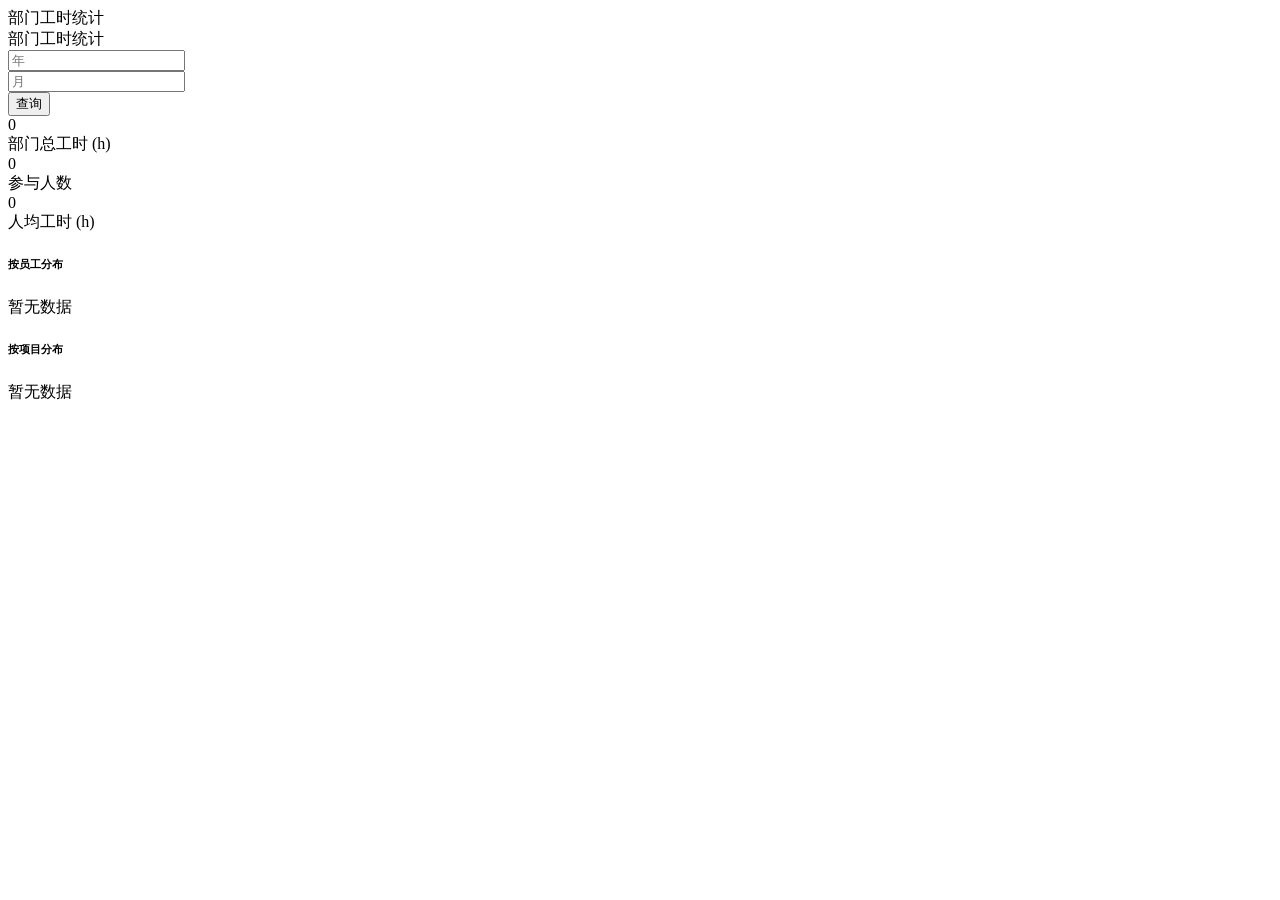
<file: src/main/resources/templates/manager/dept-stats.html>
<!DOCTYPE html>
<html xmlns:th="http://www.thymeleaf.org"
      xmlns:layout="http://www.ultraq.net.nz/thymeleaf/layout"
      layout:decorate="~{fragments/layout}">
<head>
    <title>部门统计</title>
</head>
<body>
<div layout:fragment="page-title">部门工时统计</div>
<div layout:fragment="content">

    <div class="card-glass">
        <div class="card-title"><i class="bi bi-bar-chart-fill me-2"></i>部门工时统计</div>
        <form class="row g-3 mb-4" th:action="@{/manager/stats}" method="get">
            <div class="col-md-1"><input type="number" name="year" class="form-control-dark" th:value="${year}" placeholder="年"></div>
            <div class="col-md-1"><input type="number" name="month" class="form-control-dark" th:value="${month}" placeholder="月"></div>
            <div class="col-md-2"><button type="submit" class="btn btn-outline">查询</button></div>
        </form>

        <!-- 汇总卡片 -->
        <div class="row g-4 mb-4">
            <div class="col-md-4">
                <div class="stat-card">
                    <div class="stat-num" th:text="${stats.total_hours != null ? stats.total_hours : 0}">0</div>
                    <div class="stat-label">部门总工时 (h)</div>
                </div>
            </div>
            <div class="col-md-4">
                <div class="stat-card">
                    <div class="stat-num" th:text="${stats.emp_count != null ? stats.emp_count : 0}">0</div>
                    <div class="stat-label">参与人数</div>
                </div>
            </div>
            <div class="col-md-4">
                <div class="stat-card">
                    <div class="stat-num" th:text="${stats.emp_count != null && stats.emp_count > 0 ? #numbers.formatDecimal(stats.total_hours / stats.emp_count, 1, 1) : '0'}">0</div>
                    <div class="stat-label">人均工时 (h)</div>
                </div>
            </div>
        </div>

        <!-- 柱状图双列 -->
        <div class="row">
            <div class="col-md-6">
                <h6 class="text-dim mb-3"><i class="bi bi-person-lines-fill me-2"></i>按员工分布</h6>
                <th:block th:if="${!#lists.isEmpty(stats.byEmployee)}">
                    <div class="bar-chart" id="empChart">
                        <th:block th:each="e : ${stats.byEmployee}">
                            <div class="bar-row">
                                <span class="bar-label" style="width:80px" th:text="${e.emp_name}"></span>
                                <div class="bar-track">
                                    <div class="bar-fill" th:attr="data-hours=${e.total_hours}"></div>
                                </div>
                                <span class="bar-val" th:text="${e.total_hours} + 'h'"></span>
                            </div>
                        </th:block>
                    </div>
                </th:block>
                <div th:if="${#lists.isEmpty(stats.byEmployee)}" class="empty-state">
                    <div class="empty-icon"><i class="bi bi-people"></i></div><div class="empty-text">暂无数据</div></div>
            </div>
            <div class="col-md-6">
                <h6 class="text-dim mb-3"><i class="bi bi-diagram-3-fill me-2"></i>按项目分布</h6>
                <th:block th:if="${!#lists.isEmpty(stats.byProject)}">
                    <div class="bar-chart" id="projChart">
                        <th:block th:each="p : ${stats.byProject}">
                            <div class="bar-row">
                                <span class="bar-label" style="width:80px" th:text="${p.project_name}"></span>
                                <div class="bar-track">
                                    <div class="bar-fill green" th:attr="data-hours=${p.total_hours}"></div>
                                </div>
                                <span class="bar-val" th:text="${p.total_hours} + 'h'"></span>
                            </div>
                        </th:block>
                    </div>
                </th:block>
                <div th:if="${#lists.isEmpty(stats.byProject)}" class="empty-state">
                    <div class="empty-icon"><i class="bi bi-folder"></i></div><div class="empty-text">暂无数据</div></div>
            </div>
        </div>
    </div>
</div>

<div layout:fragment="scripts">
<script>
function renderBars(containerId) {
    var container = document.getElementById(containerId);
    if (!container) return;
    var bars = container.querySelectorAll('.bar-fill');
    var max = 0;
    bars.forEach(function(bar) {
        var h = parseFloat(bar.getAttribute('data-hours')) || 0;
        if (h > max) max = h;
    });
    bars.forEach(function(bar) {
        var h = parseFloat(bar.getAttribute('data-hours')) || 0;
        bar.style.width = (max > 0 ? (h / max * 100) : 0) + '%';
    });
}
renderBars('empChart');
renderBars('projChart');
</script>
</div>
</body>
</html>
</file>
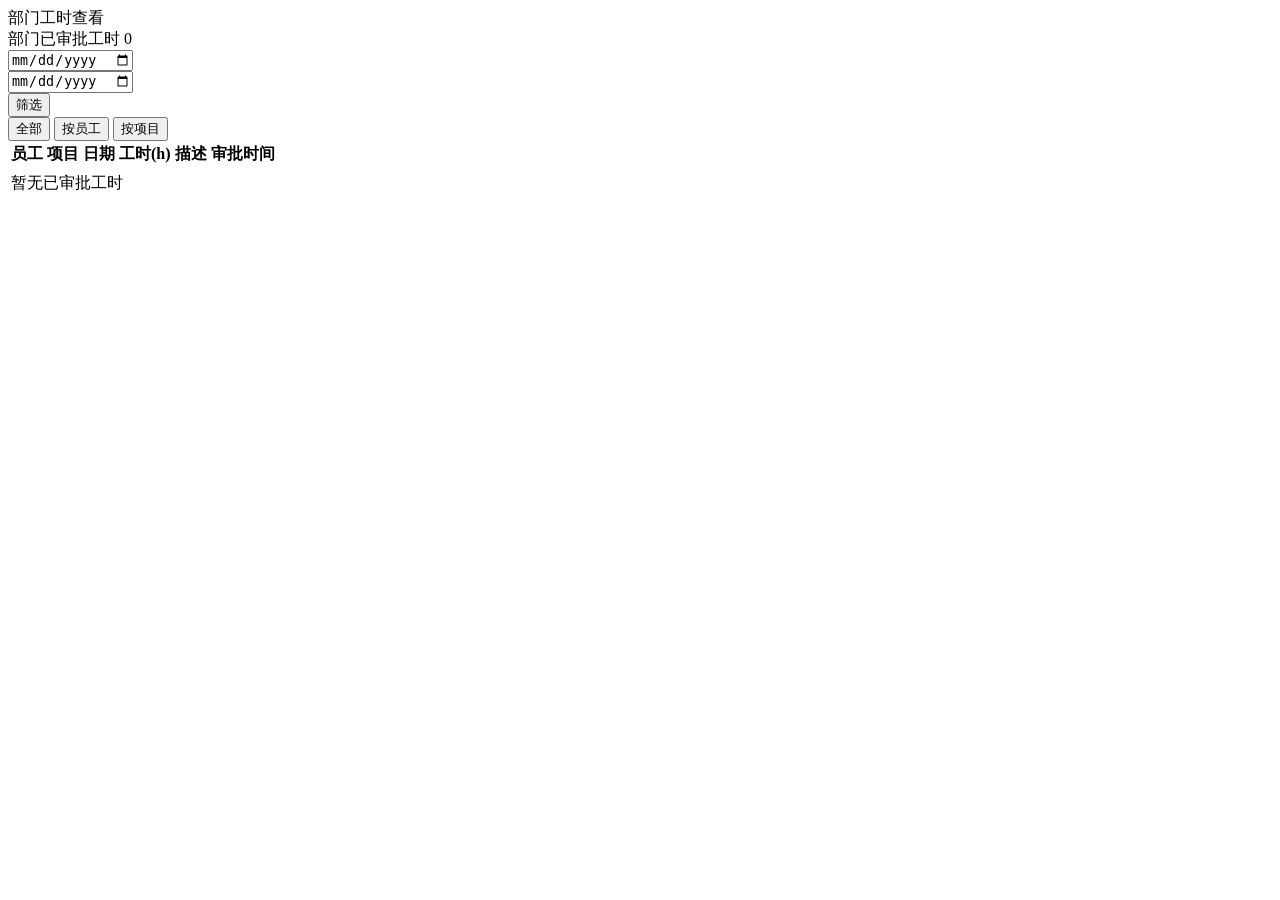
<file: src/main/resources/templates/manager/dept-worklog.html>
<!DOCTYPE html>
<html xmlns:th="http://www.thymeleaf.org"
      xmlns:layout="http://www.ultraq.net.nz/thymeleaf/layout"
      layout:decorate="~{fragments/layout}">
<head>
    <title>部门工时查看</title>
</head>
<body>
<div layout:fragment="page-title">部门工时查看</div>
<div layout:fragment="content">

    <div class="card-glass">
        <div class="card-title"><i class="bi bi-eye-fill me-2"></i>部门已审批工时 <span class="badge-count" th:text="${page.total}">0</span></div>
        <form class="row g-3 mb-3" th:action="@{/manager/worklog}" method="get">
            <div class="col-md-2"><input type="date" name="startDate" class="form-control-dark" th:value="${query.startDate}"></div>
            <div class="col-md-2"><input type="date" name="endDate" class="form-control-dark" th:value="${query.endDate}"></div>
            <div class="col-md-2"><button type="submit" class="btn btn-outline">筛选</button></div>
            <div class="col-md-6 d-flex justify-content-end gap-2">
                <button type="button" class="btn btn-sm btn-primary group-btn active" onclick="setGroup('none')">全部</button>
                <button type="button" class="btn btn-sm btn-outline group-btn" onclick="setGroup('emp')">按员工</button>
                <button type="button" class="btn btn-sm btn-outline group-btn" onclick="setGroup('project')">按项目</button>
            </div>
        </form>

        <div id="tableNormal">
            <table class="table-glass">
                <thead><tr><th>员工</th><th>项目</th><th>日期</th><th>工时(h)</th><th>描述</th><th>审批时间</th></tr></thead>
                <tbody>
                <tr th:each="w : ${page.records}" class="data-row"
                    th:attr="data-emp=${w.empName}, data-project=${w.projectName}">
                    <td th:text="${w.empName}"></td>
                    <td th:text="${w.projectName}"></td>
                    <td th:text="${w.workDate}"></td>
                    <td th:text="${w.hours}"></td>
                    <td th:text="${w.description}"></td>
                    <td th:text="${w.reviewTime != null ? #temporals.format(w.reviewTime, 'MM-dd HH:mm') : ''}"></td>
                </tr>
                <tr th:if="${#lists.isEmpty(page.records)}"><td colspan="6">
                    <div class="empty-state"><div class="empty-icon"><i class="bi bi-inbox"></i></div>
                    <div class="empty-text">暂无已审批工时</div></div>
                </td></tr>
                </tbody>
            </table>
        </div>

        <div id="tableGrouped" style="display:none;"></div>

        <div th:if="${page.pages > 1}" class="d-flex justify-content-center mt-3">
            <nav class="pagination-glass">
                <a th:each="i : ${#numbers.sequence(1, page.pages)}"
                   th:href="@{/manager/worklog(page=${i}, startDate=${query.startDate}, endDate=${query.endDate})}"
                   class="page-link" th:classappend="${i == page.current ? 'active' : ''}" th:text="${i}"></a>
            </nav>
        </div>
    </div>
</div>

<th:block layout:fragment="scripts">
<script>
function setGroup(mode) {
    document.querySelectorAll('.group-btn').forEach(b => {
        b.classList.remove('active', 'btn-primary');
        b.classList.add('btn-outline');
    });
    event.target.classList.add('active', 'btn-primary');
    event.target.classList.remove('btn-outline');

    var normal = document.getElementById('tableNormal');
    var grouped = document.getElementById('tableGrouped');

    if (mode === 'none') {
        normal.style.display = '';
        grouped.style.display = 'none';
        return;
    }

    normal.style.display = 'none';
    grouped.style.display = '';

    var rows = document.querySelectorAll('.data-row');
    var groups = {};
    var groupKey = mode === 'emp' ? 'emp' : 'project';

    rows.forEach(function(row) {
        var key = row.getAttribute('data-' + groupKey);
        if (!groups[key]) groups[key] = [];
        groups[key].push(row);
    });

    var html = '';
    Object.keys(groups).sort().forEach(function(key) {
        var total = 0;
        groups[key].forEach(function(r) {
            total += parseFloat(r.children[3].textContent) || 0;
        });
        html += '<div class="mb-3">';
        html += '<div class="d-flex align-items-center gap-2 mb-2">';
        html += '<span class="badge bg-primary" style="font-size:0.95rem;">' + key + '</span>';
        html += '<span class="text-dim small">共 ' + groups[key].length + ' 条，合计 ' + total.toFixed(1) + ' 小时</span>';
        html += '</div>';
        html += '<table class="table-glass"><thead><tr><th>员工</th><th>项目</th><th>日期</th><th>工时(h)</th><th>描述</th><th>审批时间</th></tr></thead><tbody>';
        groups[key].forEach(function(r) {
            html += '<tr>' + r.innerHTML + '</tr>';
        });
        html += '</tbody></table></div>';
    });

    grouped.innerHTML = html || '<div class="empty-state"><div class="empty-icon"><i class="bi bi-inbox"></i></div><div class="empty-text">暂无数据</div></div>';
}
</script>
</th:block>
</body>
</html>
</file>
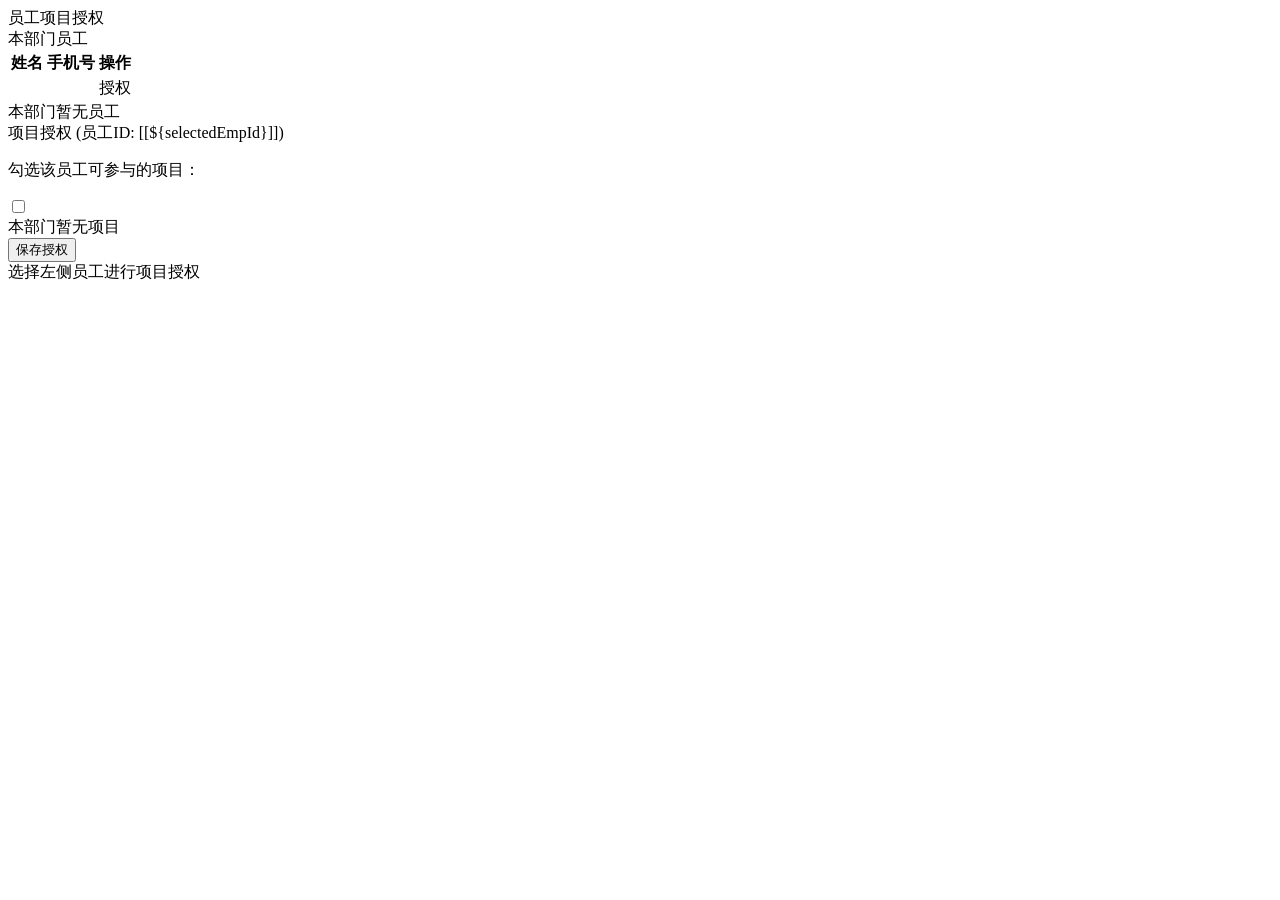
<file: src/main/resources/templates/manager/emp-auth.html>
<!DOCTYPE html>
<html xmlns:th="http://www.thymeleaf.org"
      xmlns:layout="http://www.ultraq.net.nz/thymeleaf/layout"
      layout:decorate="~{fragments/layout}">
<head>
    <title>员工项目授权</title>
</head>
<body>
<div layout:fragment="page-title">员工项目授权</div>
<div layout:fragment="content">

    <div class="row">
        <div class="col-md-5">
            <div class="card-glass">
                <div class="card-title"><i class="bi bi-people-fill me-2"></i>本部门员工</div>
                <table class="table-glass">
                    <thead><tr><th>姓名</th><th>手机号</th><th>操作</th></tr></thead>
                    <tbody>
                    <tr th:each="e : ${employees}">
                        <td th:text="${e.name}"></td>
                        <td th:text="${e.phone}"></td>
                        <td><a th:href="@{/manager/auth(empId=${e.id})}" class="btn btn-outline btn-sm">授权</a></td>
                    </tr>
                    </tbody>
                </table>
                <div th:if="${#lists.isEmpty(employees)}" class="empty-state">
                    <div class="empty-icon"><i class="bi bi-people"></i></div>
                    <div class="empty-text">本部门暂无员工</div>
                </div>
            </div>
        </div>

        <div class="col-md-7">
            <div class="card-glass" th:if="${selectedEmpId != null}">
                <div class="card-title"><i class="bi bi-person-check-fill me-2"></i>项目授权 <span class="text-dim small">(员工ID: [[${selectedEmpId}]])</span></div>
                <form th:action="@{/manager/auth}" method="post">
                    <input type="hidden" name="empId" th:value="${selectedEmpId}">
                    <p class="text-dim small">勾选该员工可参与的项目：</p>
                    <div class="mb-3">
                        <div th:each="p : ${deptProjects}" class="form-check">
                            <input class="form-check-input" type="checkbox" name="projectIds"
                                   th:value="${p.id}"
                                   th:checked="${#lists.isEmpty(authProjects) ? false : authProjects.![projectId].contains(p.id)}">
                            <label class="form-check-label" th:text="${p.name}"></label>
                        </div>
                    </div>
                    <div th:if="${#lists.isEmpty(deptProjects)}" class="text-dim">本部门暂无项目</div>
                    <button type="submit" class="btn btn-primary mt-2">保存授权</button>
                </form>
            </div>
            <div class="card-glass" th:unless="${selectedEmpId != null}">
                <i class="bi bi-arrow-left-circle me-2"></i>选择左侧员工进行项目授权
            </div>
        </div>
    </div>
</div>
</body>
</html>
</file>
